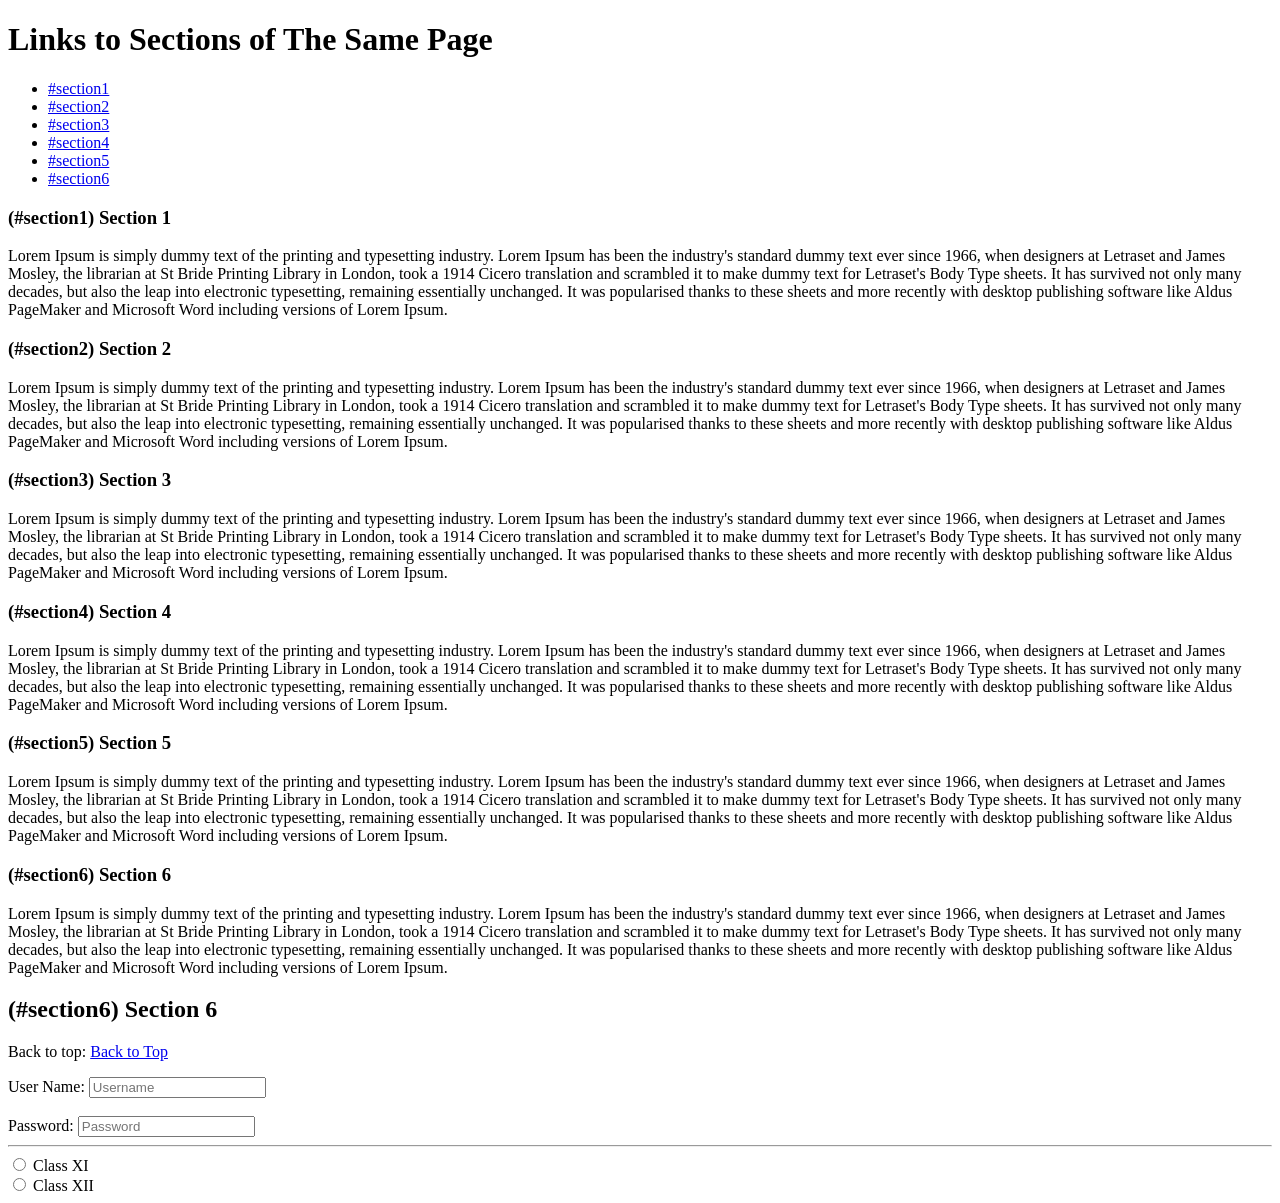
<file: index.html>
<!DOCTYPE html>
<head>
    <meta charset="utf-8">
    <title>Links</title>
</head>
<body>
    <h1 id = "top">Links to Sections of The Same Page</h1>
    <section>
      <ul>
        <!--Link to every section in the page-->
        <li><a href="#section1">#section1</a></li>
        <li><a href="#section2">#section2</a></li>
        <li><a href="#section3">#section3</a></li>
        <li><a href="#section4">#section4</a></li>
        <li><a href="#section5">#section5</a></li>
        <li><a href="#section6">#section6</a></li>
      </ul>
    </section>

    <section id="section1">
        <h3>(#section1) Section 1</h3>
        <p>
            Lorem Ipsum is simply dummy text of the printing and typesetting industry. Lorem Ipsum has been the industry's standard dummy text ever since 1966, when designers at Letraset and James Mosley, the librarian at St Bride Printing Library in London, took a 1914 Cicero translation and scrambled it to make dummy text for Letraset's Body Type sheets. It has survived not only many decades, but also the leap into electronic typesetting, remaining essentially unchanged. It was popularised thanks to these sheets and more recently with desktop publishing software like Aldus PageMaker and Microsoft Word including versions of Lorem Ipsum.
        </p>
    </section>

    <section id="section2">
        <h3>(#section2) Section 2</h3>
        <p>
            Lorem Ipsum is simply dummy text of the printing and typesetting industry. Lorem Ipsum has been the industry's standard dummy text ever since 1966, when designers at Letraset and James Mosley, the librarian at St Bride Printing Library in London, took a 1914 Cicero translation and scrambled it to make dummy text for Letraset's Body Type sheets. It has survived not only many decades, but also the leap into electronic typesetting, remaining essentially unchanged. It was popularised thanks to these sheets and more recently with desktop publishing software like Aldus PageMaker and Microsoft Word including versions of Lorem Ipsum.
        </p>
    </section>

    <section id="section3">
        <h3>(#section3) Section 3</h3>
        <p>
            Lorem Ipsum is simply dummy text of the printing and typesetting industry. Lorem Ipsum has been the industry's standard dummy text ever since 1966, when designers at Letraset and James Mosley, the librarian at St Bride Printing Library in London, took a 1914 Cicero translation and scrambled it to make dummy text for Letraset's Body Type sheets. It has survived not only many decades, but also the leap into electronic typesetting, remaining essentially unchanged. It was popularised thanks to these sheets and more recently with desktop publishing software like Aldus PageMaker and Microsoft Word including versions of Lorem Ipsum.
        </p>
    </section>

    <section id="section4">
        <h3>(#section4) Section 4</h3>
        <p>
            Lorem Ipsum is simply dummy text of the printing and typesetting industry. Lorem Ipsum has been the industry's standard dummy text ever since 1966, when designers at Letraset and James Mosley, the librarian at St Bride Printing Library in London, took a 1914 Cicero translation and scrambled it to make dummy text for Letraset's Body Type sheets. It has survived not only many decades, but also the leap into electronic typesetting, remaining essentially unchanged. It was popularised thanks to these sheets and more recently with desktop publishing software like Aldus PageMaker and Microsoft Word including versions of Lorem Ipsum.
        </p>
    </section>

    <section id="section5">
        <h3>(#section5) Section 5</h3>
        <p>
            Lorem Ipsum is simply dummy text of the printing and typesetting industry. Lorem Ipsum has been the industry's standard dummy text ever since 1966, when designers at Letraset and James Mosley, the librarian at St Bride Printing Library in London, took a 1914 Cicero translation and scrambled it to make dummy text for Letraset's Body Type sheets. It has survived not only many decades, but also the leap into electronic typesetting, remaining essentially unchanged. It was popularised thanks to these sheets and more recently with desktop publishing software like Aldus PageMaker and Microsoft Word including versions of Lorem Ipsum.
        </p>
    </section>

    <section id="section6">
        <h3>(#section6) Section 6</h3>
        <p>
            Lorem Ipsum is simply dummy text of the printing and typesetting industry. Lorem Ipsum has been the industry's standard dummy text ever since 1966, when designers at Letraset and James Mosley, the librarian at St Bride Printing Library in London, took a 1914 Cicero translation and scrambled it to make dummy text for Letraset's Body Type sheets. It has survived not only many decades, but also the leap into electronic typesetting, remaining essentially unchanged. It was popularised thanks to these sheets and more recently with desktop publishing software like Aldus PageMaker and Microsoft Word including versions of Lorem Ipsum.
        </p>
    </section>

    <div>
        <h2><a name="section6">(#section6) Section 6</a></h2>
        <p>
            Back to top: <a href="#top">Back to Top</a>
        </p>
    </div>


    <form action = "/action.php">

        <label>
            <textfield>User Name:</textfield>
            <input type="text" placeholder="Username">
            <br><br>
            <textfield>Password: </textfield>
            <input type="Password" placeholder="Password">
        </label>
        <hr>
        <label for="1">
            <input type = "radio" value="class XI" name = "class" id='1'> Class XI
        </label>
        <br>
        <label for="2">
            <input type = "radio" value="class XII" name = "class" id="2"> Class XII
        </label>
       
    </form>
</body>
</html>
</file>
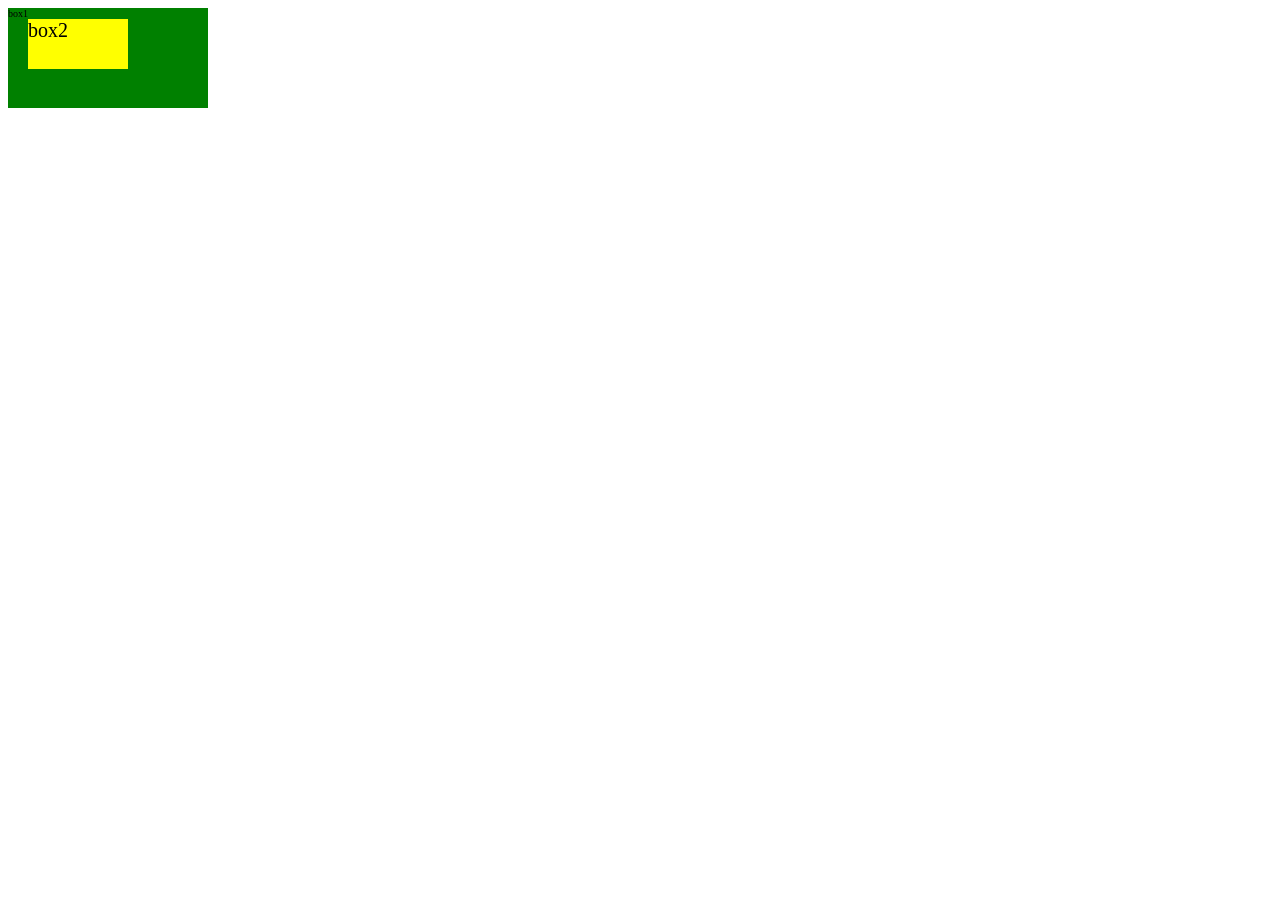
<file: em for font-size and width/index.html>
<!DOCTYPE html>
<html lang="en">
<head>
    <meta charset="UTF-8">
    <meta name="viewport" content="width=device-width, initial-scale=1.0">
    <title>CSS Level 1</title>
    <link rel = "stylesheet" href = "style.css">
</head>
<body>
    <div id ="box1" > 
        box1
        <div id = "box2">box2</div>
    </div>
</body>

</html>
</file>
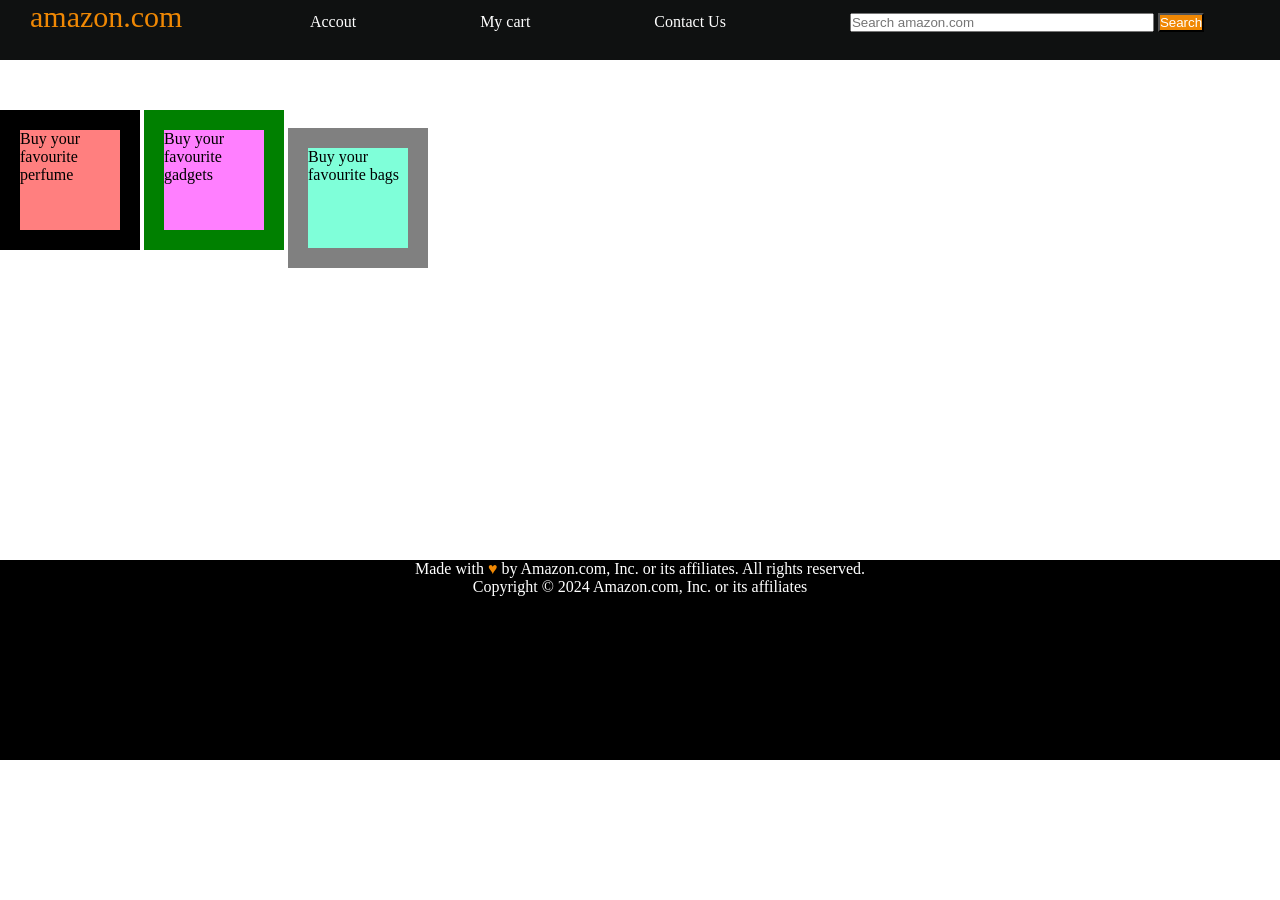
<file: Navbar, Box as content, Footer(HW)/index.html>
<!DOCTYPE html>
<html lang="en">
<head>
    <meta charset="UTF-8">
    <meta name="viewport" content="width=device-width, initial-scale=1.0">
    <title>CSS Level 1</title>
    <link rel = "stylesheet" href = "style.css">
</head>
<body>
    <header>
        <div id = "navbar">
            <a href = "https://www.amazon.com" id = "logo" target = "_blank"> amazon.com </a>
            <a href = "#">Accout</a>
            <a href = "#"> My cart</a>
            <a href = "#"> Contact Us</a>
            <input type = "text" placeholder = "Search amazon.com">
            <button>Search</button>
        </div>
    </header>
    <div id = "content-area">
        <div class = "content-box" id = "box1"> Buy your favourite perfume </div>
        <div class = "content-box" id = "box2"> Buy your favourite gadgets </div>
        <div class = "content-box" id = "box3"> Buy your favourite bags </div>
    </div>
    <footer>
        <div>
            Made with <span style = "color: #f08804">&hearts;</span> by Amazon.com, Inc. or its affiliates. All rights reserved.<br>
            <p>Copyright &copy; 2024 Amazon.com, Inc. or its affiliates</p>

        </div>
    </footer>
</body>

</html>
</file>
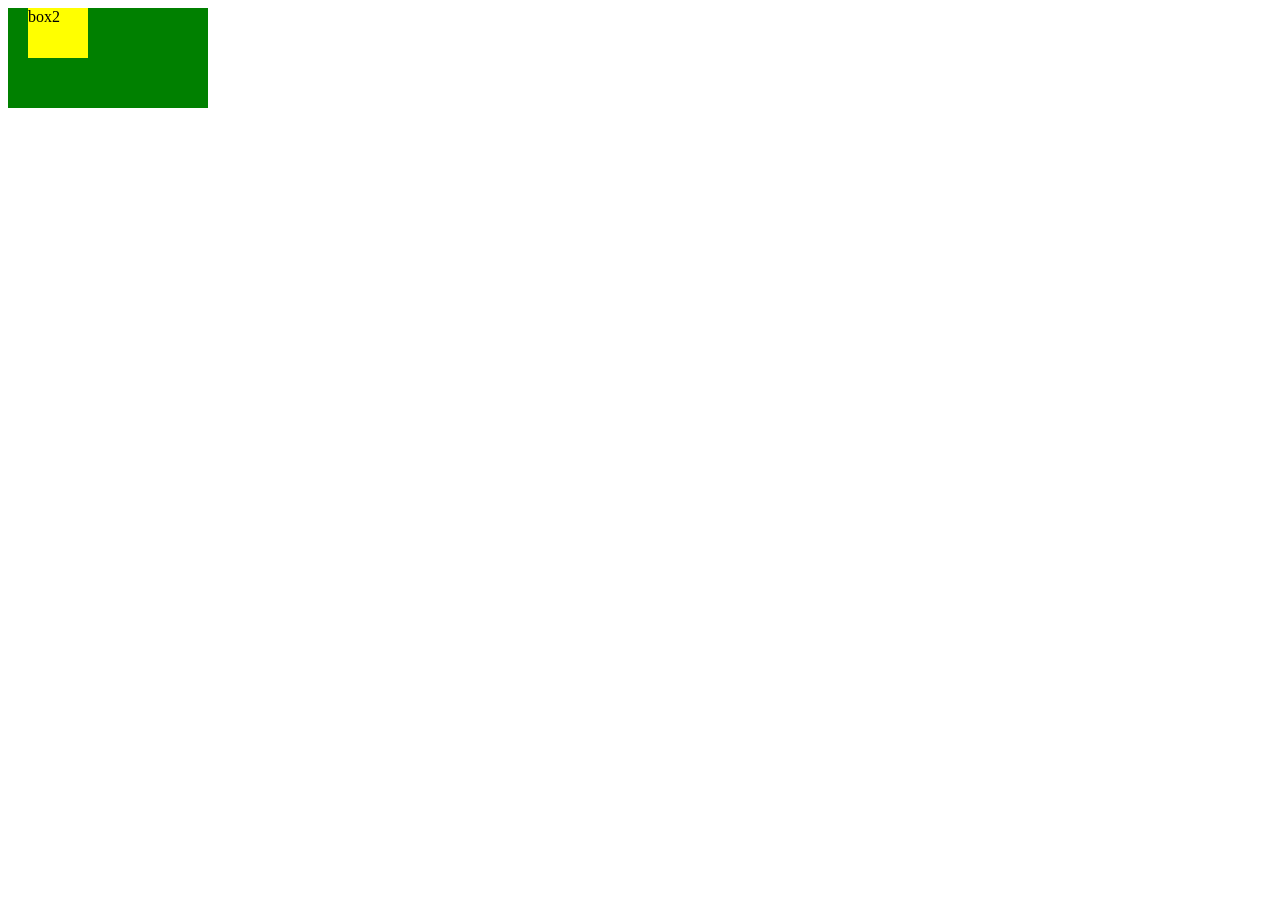
<file: percentage for Height width margin fixing/index.html>
<!DOCTYPE html>
<html lang="en">
<head>
    <meta charset="UTF-8">
    <meta name="viewport" content="width=device-width, initial-scale=1.0">
    <title>CSS Level 1</title>
    <link rel = "stylesheet" href = "style.css">
</head>
<body>
    <div id ="box1" >
        <div id = "box2">box2</div>
    </div>
</body>

</html>
</file>
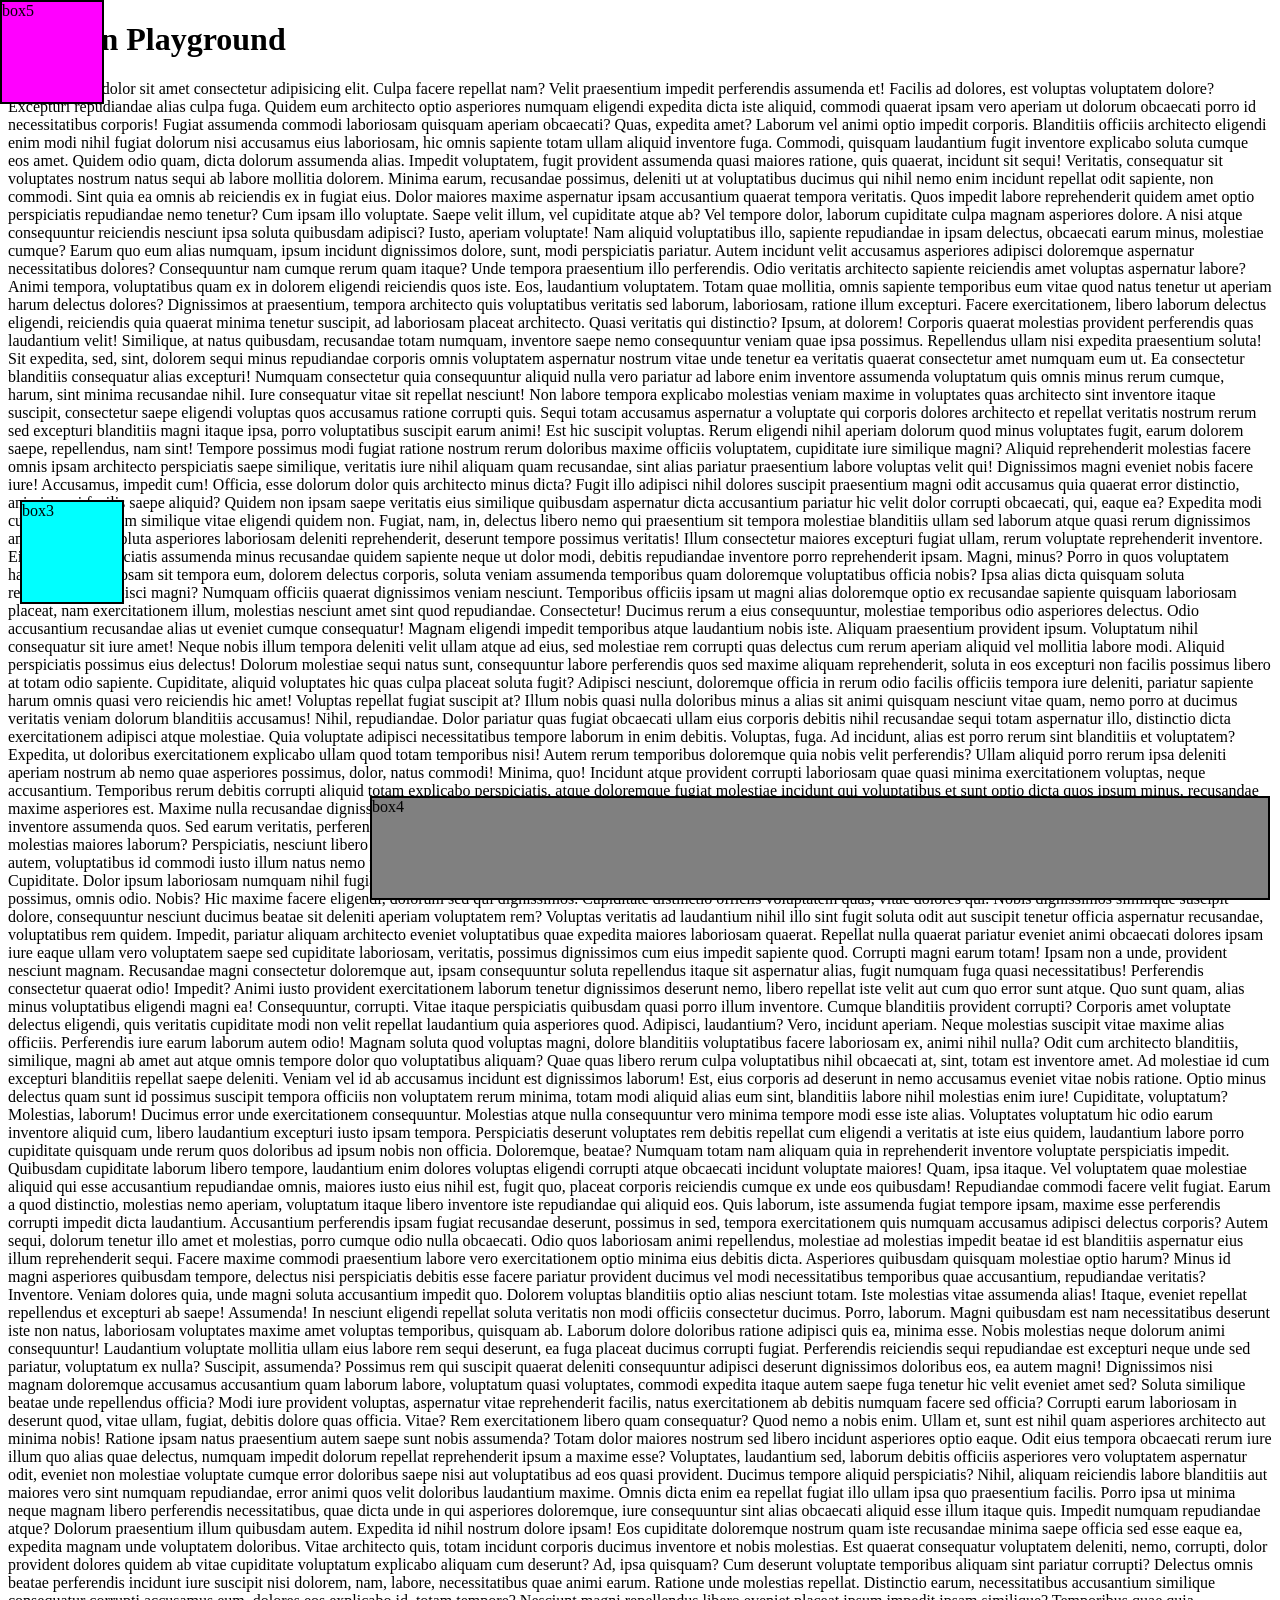
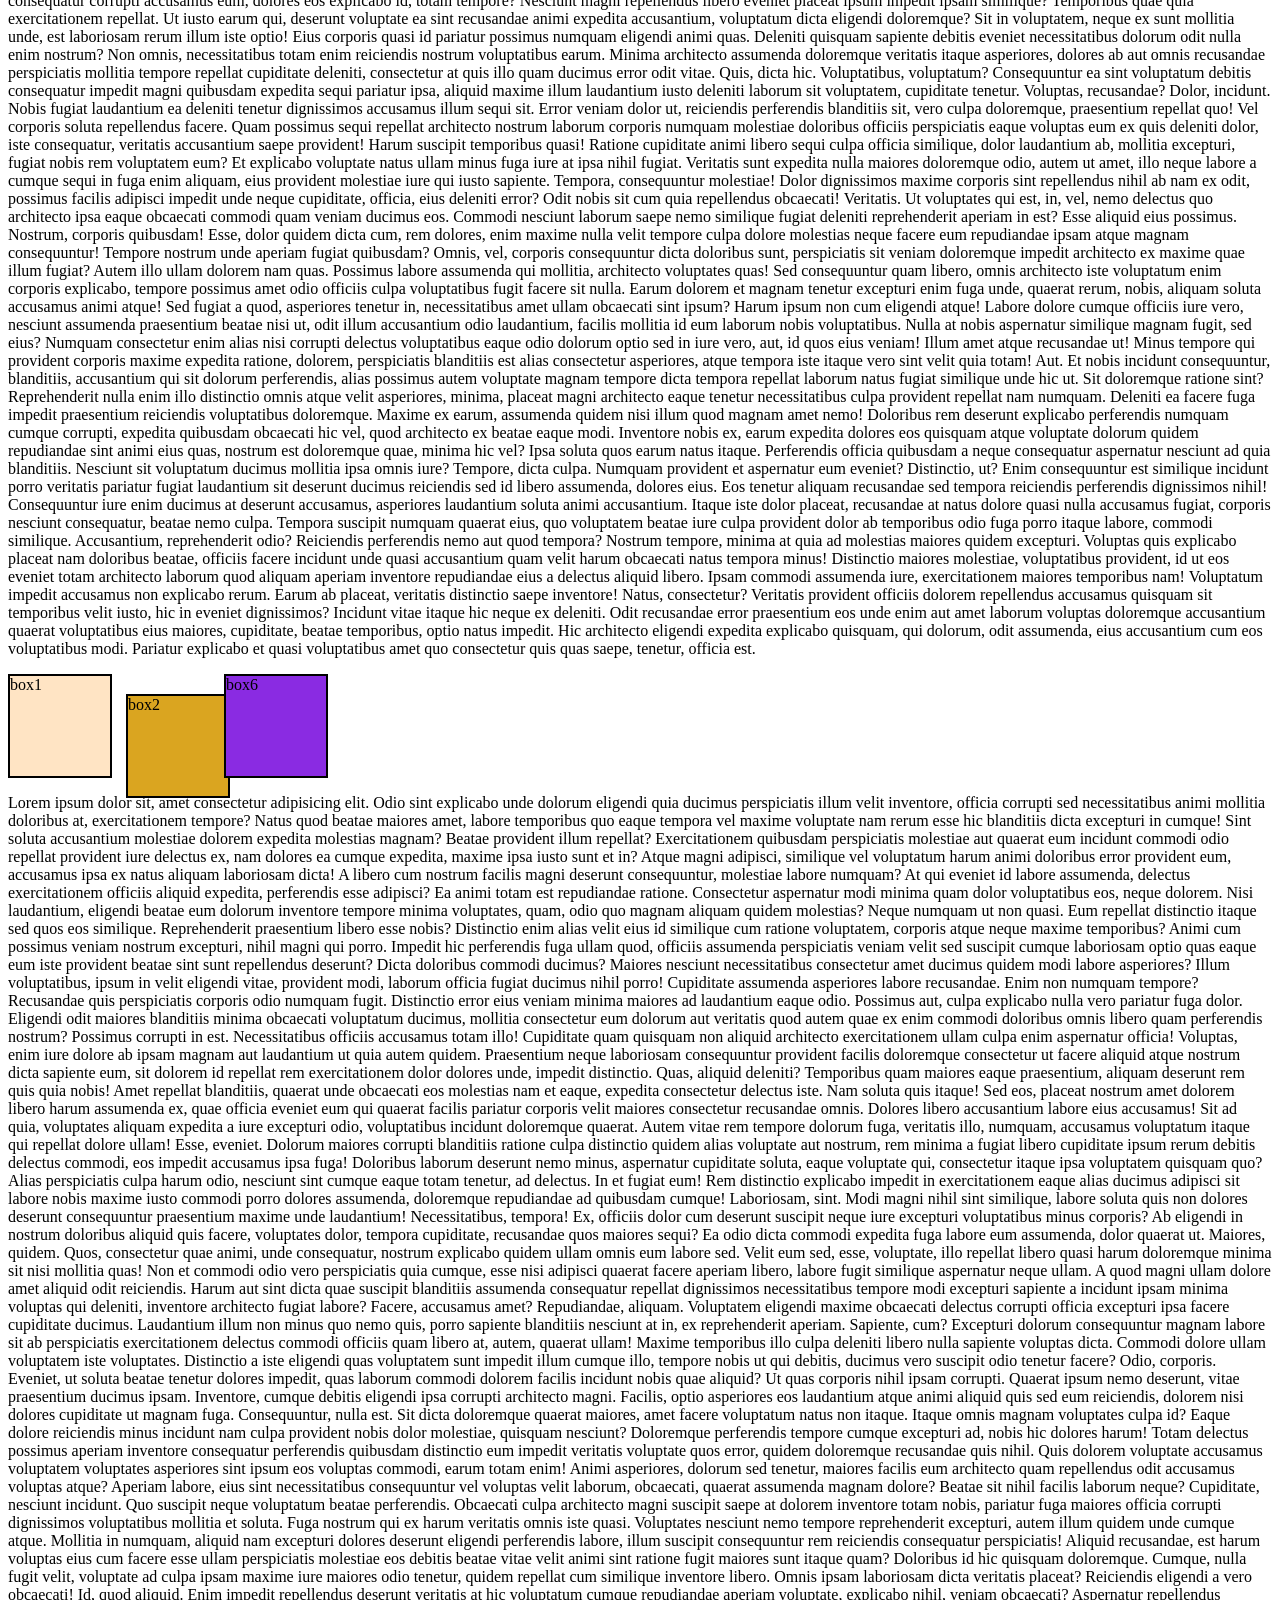
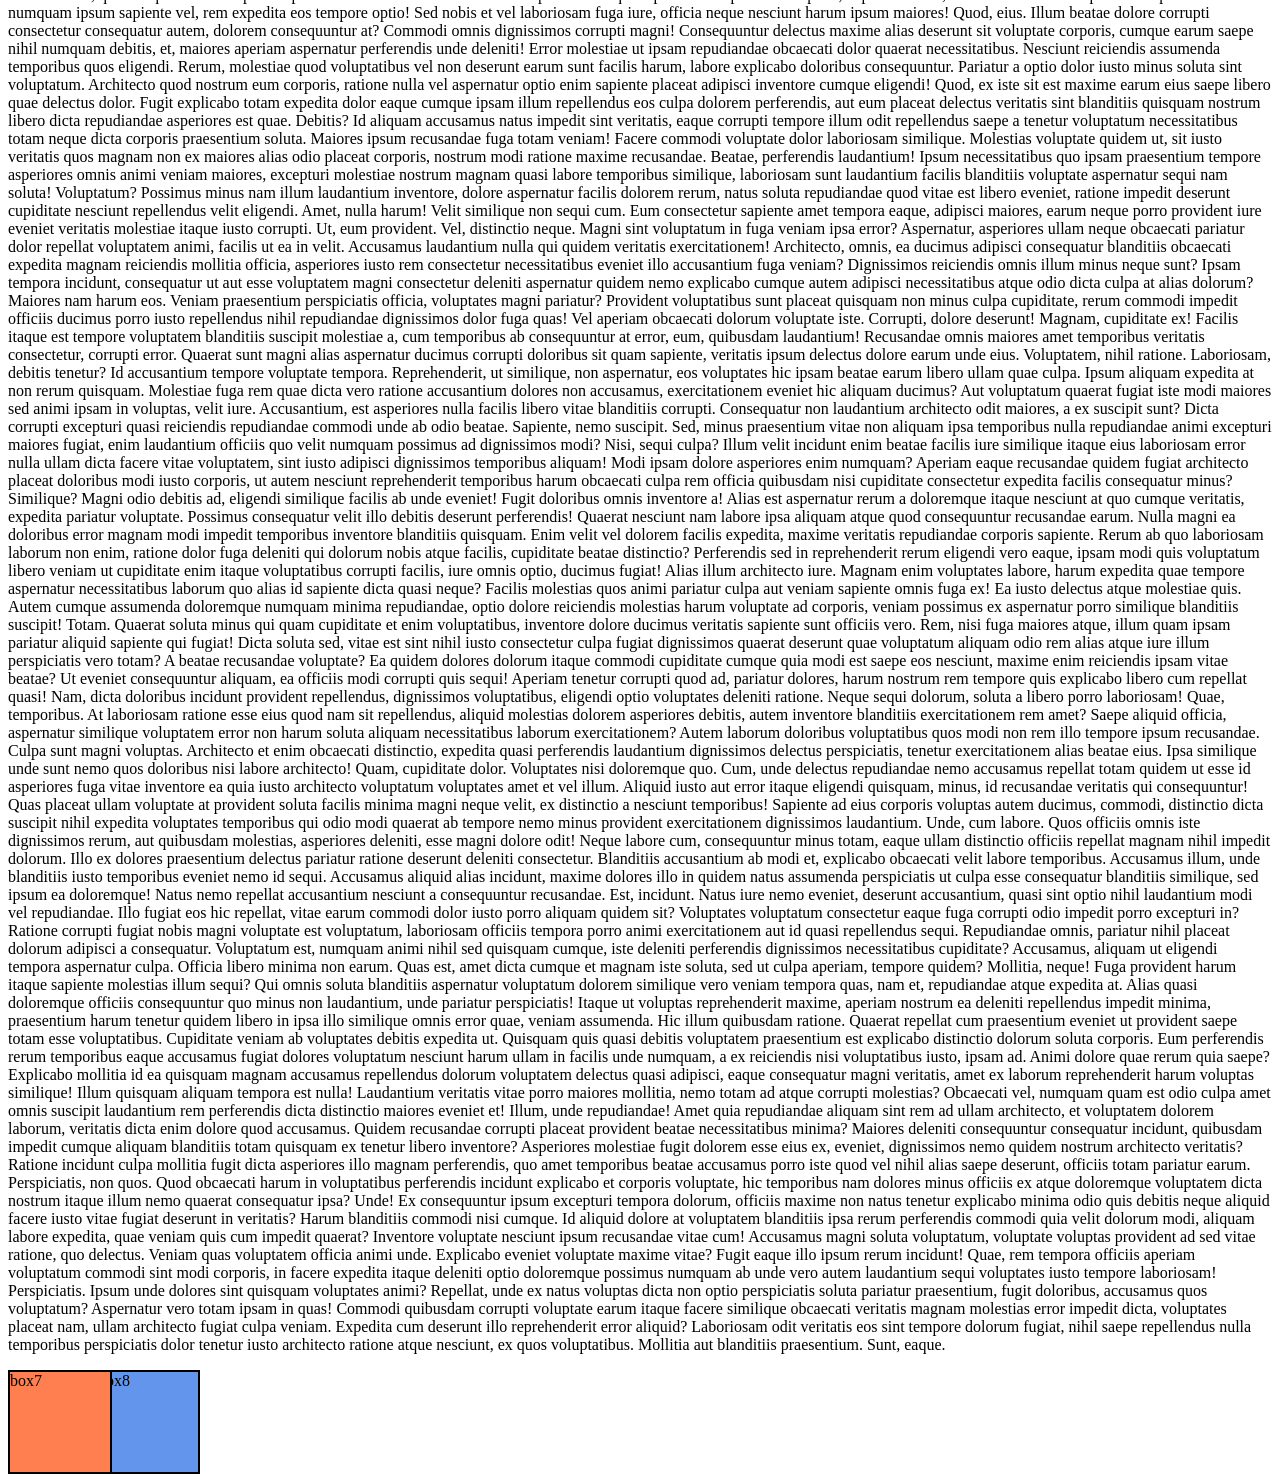
<file: Position Setting (static, relative, absolute, fixed)/index.html>
<!DOCTYPE html>
<html lang="en">
<head>
    <meta charset="UTF-8">
    <meta name="viewport" content="width=device-width, initial-scale=1.0">
    <title>CSS Level 1</title>
    <link rel = "stylesheet" href = "style.css">
</head>
<body>
    <h1>Position Playground</h1>
    <p>Lorem ipsum, dolor sit amet consectetur adipisicing elit. Culpa facere repellat nam? Velit praesentium impedit perferendis assumenda et! Facilis ad dolores, est voluptas voluptatem dolore? Excepturi repudiandae alias culpa fuga.
    Quidem eum architecto optio asperiores numquam eligendi expedita dicta iste aliquid, commodi quaerat ipsam vero aperiam ut dolorum obcaecati porro id necessitatibus corporis! Fugiat assumenda commodi laboriosam quisquam aperiam obcaecati?
    Quas, expedita amet? Laborum vel animi optio impedit corporis. Blanditiis officiis architecto eligendi enim modi nihil fugiat dolorum nisi accusamus eius laboriosam, hic omnis sapiente totam ullam aliquid inventore fuga.
    Commodi, quisquam laudantium fugit inventore explicabo soluta cumque eos amet. Quidem odio quam, dicta dolorum assumenda alias. Impedit voluptatem, fugit provident assumenda quasi maiores ratione, quis quaerat, incidunt sit sequi!
    Veritatis, consequatur sit voluptates nostrum natus sequi ab labore mollitia dolorem. Minima earum, recusandae possimus, deleniti ut at voluptatibus ducimus qui nihil nemo enim incidunt repellat odit sapiente, non commodi.
    Sint quia ea omnis ab reiciendis ex in fugiat eius. Dolor maiores maxime aspernatur ipsam accusantium quaerat tempora veritatis. Quos impedit labore reprehenderit quidem amet optio perspiciatis repudiandae nemo tenetur?
    Cum ipsam illo voluptate. Saepe velit illum, vel cupiditate atque ab? Vel tempore dolor, laborum cupiditate culpa magnam asperiores dolore. A nisi atque consequuntur reiciendis nesciunt ipsa soluta quibusdam adipisci?
    Iusto, aperiam voluptate! Nam aliquid voluptatibus illo, sapiente repudiandae in ipsam delectus, obcaecati earum minus, molestiae cumque? Earum quo eum alias numquam, ipsum incidunt dignissimos dolore, sunt, modi perspiciatis pariatur.
    Autem incidunt velit accusamus asperiores adipisci doloremque aspernatur necessitatibus dolores? Consequuntur nam cumque rerum quam itaque? Unde tempora praesentium illo perferendis. Odio veritatis architecto sapiente reiciendis amet voluptas aspernatur labore?
    Animi tempora, voluptatibus quam ex in dolorem eligendi reiciendis quos iste. Eos, laudantium voluptatem. Totam quae mollitia, omnis sapiente temporibus eum vitae quod natus tenetur ut aperiam harum delectus dolores?
    Dignissimos at praesentium, tempora architecto quis voluptatibus veritatis sed laborum, laboriosam, ratione illum excepturi. Facere exercitationem, libero laborum delectus eligendi, reiciendis quia quaerat minima tenetur suscipit, ad laboriosam placeat architecto.
    Quasi veritatis qui distinctio? Ipsum, at dolorem! Corporis quaerat molestias provident perferendis quas laudantium velit! Similique, at natus quibusdam, recusandae totam numquam, inventore saepe nemo consequuntur veniam quae ipsa possimus.
    Repellendus ullam nisi expedita praesentium soluta! Sit expedita, sed, sint, dolorem sequi minus repudiandae corporis omnis voluptatem aspernatur nostrum vitae unde tenetur ea veritatis quaerat consectetur amet numquam eum ut.
    Ea consectetur blanditiis consequatur alias excepturi! Numquam consectetur quia consequuntur aliquid nulla vero pariatur ad labore enim inventore assumenda voluptatum quis omnis minus rerum cumque, harum, sint minima recusandae nihil.
    Iure consequatur vitae sit repellat nesciunt! Non labore tempora explicabo molestias veniam maxime in voluptates quas architecto sint inventore itaque suscipit, consectetur saepe eligendi voluptas quos accusamus ratione corrupti quis.
    Sequi totam accusamus aspernatur a voluptate qui corporis dolores architecto et repellat veritatis nostrum rerum sed excepturi blanditiis magni itaque ipsa, porro voluptatibus suscipit earum animi! Est hic suscipit voluptas.
    Rerum eligendi nihil aperiam dolorum quod minus voluptates fugit, earum dolorem saepe, repellendus, nam sint! Tempore possimus modi fugiat ratione nostrum rerum doloribus maxime officiis voluptatem, cupiditate iure similique magni?
    Aliquid reprehenderit molestias facere omnis ipsam architecto perspiciatis saepe similique, veritatis iure nihil aliquam quam recusandae, sint alias pariatur praesentium labore voluptas velit qui! Dignissimos magni eveniet nobis facere iure!
    Accusamus, impedit cum! Officia, esse dolorum dolor quis architecto minus dicta? Fugit illo adipisci nihil dolores suscipit praesentium magni odit accusamus quia quaerat error distinctio, animi sequi facilis saepe aliquid?
    Quidem non ipsam saepe veritatis eius similique quibusdam aspernatur dicta accusantium pariatur hic velit dolor corrupti obcaecati, qui, eaque ea? Expedita modi cum minus dolorum similique vitae eligendi quidem non.
    Fugiat, nam, in, delectus libero nemo qui praesentium sit tempora molestiae blanditiis ullam sed laborum atque quasi rerum dignissimos animi voluptas. Soluta asperiores laboriosam deleniti reprehenderit, deserunt tempore possimus veritatis!
    Illum consectetur maiores excepturi fugiat ullam, rerum voluptate reprehenderit inventore. Eius magni perspiciatis assumenda minus recusandae quidem sapiente neque ut dolor modi, debitis repudiandae inventore porro reprehenderit ipsam. Magni, minus?
    Porro in quos voluptatem harum eius laboriosam sit tempora eum, dolorem delectus corporis, soluta veniam assumenda temporibus quam doloremque voluptatibus officia nobis? Ipsa alias dicta quisquam soluta reprehenderit adipisci magni?
    Numquam officiis quaerat dignissimos veniam nesciunt. Temporibus officiis ipsam ut magni alias doloremque optio ex recusandae sapiente quisquam laboriosam placeat, nam exercitationem illum, molestias nesciunt amet sint quod repudiandae. Consectetur!
    Ducimus rerum a eius consequuntur, molestiae temporibus odio asperiores delectus. Odio accusantium recusandae alias ut eveniet cumque consequatur! Magnam eligendi impedit temporibus atque laudantium nobis iste. Aliquam praesentium provident ipsum.
    Voluptatum nihil consequatur sit iure amet! Neque nobis illum tempora deleniti velit ullam atque ad eius, sed molestiae rem corrupti quas delectus cum rerum aperiam aliquid vel mollitia labore modi.
    Aliquid perspiciatis possimus eius delectus! Dolorum molestiae sequi natus sunt, consequuntur labore perferendis quos sed maxime aliquam reprehenderit, soluta in eos excepturi non facilis possimus libero at totam odio sapiente.
    Cupiditate, aliquid voluptates hic quas culpa placeat soluta fugit? Adipisci nesciunt, doloremque officia in rerum odio facilis officiis tempora iure deleniti, pariatur sapiente harum omnis quasi vero reiciendis hic amet!
    Voluptas repellat fugiat suscipit at? Illum nobis quasi nulla doloribus minus a alias sit animi quisquam nesciunt vitae quam, nemo porro at ducimus veritatis veniam dolorum blanditiis accusamus! Nihil, repudiandae.
    Dolor pariatur quas fugiat obcaecati ullam eius corporis debitis nihil recusandae sequi totam aspernatur illo, distinctio dicta exercitationem adipisci atque molestiae. Quia voluptate adipisci necessitatibus tempore laborum in enim debitis.
    Voluptas, fuga. Ad incidunt, alias est porro rerum sint blanditiis et voluptatem? Expedita, ut doloribus exercitationem explicabo ullam quod totam temporibus nisi! Autem rerum temporibus doloremque quia nobis velit perferendis?
    Ullam aliquid porro rerum ipsa deleniti aperiam nostrum ab nemo quae asperiores possimus, dolor, natus commodi! Minima, quo! Incidunt atque provident corrupti laboriosam quae quasi minima exercitationem voluptas, neque accusantium.
    Temporibus rerum debitis corrupti aliquid totam explicabo perspiciatis, atque doloremque fugiat molestiae incidunt qui voluptatibus et sunt optio dicta quos ipsum minus, recusandae maxime asperiores est. Maxime nulla recusandae dignissimos!
    Omnis soluta adipisci asperiores beatae fugit quaerat sequi eligendi laborum porro rerum tempora enim eos cumque, possimus inventore assumenda quos. Sed earum veritatis, perferendis perspiciatis repudiandae animi quaerat voluptatum consequatur?
    Beatae ut consequatur ad, hic dicta obcaecati odit officia numquam molestias maiores laborum? Perspiciatis, nesciunt libero iusto nobis corporis id obcaecati eos ullam reiciendis error nemo odit amet maxime rem?
    Autem, blanditiis! Vero ipsam aspernatur, quas autem, voluptatibus id commodi iusto illum natus nemo praesentium impedit nihil tenetur repellat nobis tempore officiis nesciunt fuga laborum accusamus rerum necessitatibus accusantium! Cupiditate.
    Dolor ipsum laboriosam numquam nihil fugiat dolorum provident quam aperiam consequatur veniam est consectetur id quidem delectus vel rem ea vero nisi non earum quia eum possimus, omnis odio. Nobis?
    Hic maxime facere eligendi, dolorum sed qui dignissimos. Cupiditate distinctio officiis voluptatem quas, vitae dolores qui. Nobis dignissimos similique suscipit dolore, consequuntur nesciunt ducimus beatae sit deleniti aperiam voluptatem rem?
    Voluptas veritatis ad laudantium nihil illo sint fugit soluta odit aut suscipit tenetur officia aspernatur recusandae, voluptatibus rem quidem. Impedit, pariatur aliquam architecto eveniet voluptatibus quae expedita maiores laboriosam quaerat.
    Repellat nulla quaerat pariatur eveniet animi obcaecati dolores ipsam iure eaque ullam vero voluptatem saepe sed cupiditate laboriosam, veritatis, possimus dignissimos cum eius impedit sapiente quod. Corrupti magni earum totam!
    Ipsam non a unde, provident nesciunt magnam. Recusandae magni consectetur doloremque aut, ipsam consequuntur soluta repellendus itaque sit aspernatur alias, fugit numquam fuga quasi necessitatibus! Perferendis consectetur quaerat odio! Impedit?
    Animi iusto provident exercitationem laborum tenetur dignissimos deserunt nemo, libero repellat iste velit aut cum quo error sunt atque. Quo sunt quam, alias minus voluptatibus eligendi magni ea! Consequuntur, corrupti.
    Vitae itaque perspiciatis quibusdam quasi porro illum inventore. Cumque blanditiis provident corrupti? Corporis amet voluptate delectus eligendi, quis veritatis cupiditate modi non velit repellat laudantium quia asperiores quod. Adipisci, laudantium?
    Vero, incidunt aperiam. Neque molestias suscipit vitae maxime alias officiis. Perferendis iure earum laborum autem odio! Magnam soluta quod voluptas magni, dolore blanditiis voluptatibus facere laboriosam ex, animi nihil nulla?
    Odit cum architecto blanditiis, similique, magni ab amet aut atque omnis tempore dolor quo voluptatibus aliquam? Quae quas libero rerum culpa voluptatibus nihil obcaecati at, sint, totam est inventore amet.
    Ad molestiae id cum excepturi blanditiis repellat saepe deleniti. Veniam vel id ab accusamus incidunt est dignissimos laborum! Est, eius corporis ad deserunt in nemo accusamus eveniet vitae nobis ratione.
    Optio minus delectus quam sunt id possimus suscipit tempora officiis non voluptatem rerum minima, totam modi aliquid alias eum sint, blanditiis labore nihil molestias enim iure! Cupiditate, voluptatum? Molestias, laborum!
    Ducimus error unde exercitationem consequuntur. Molestias atque nulla consequuntur vero minima tempore modi esse iste alias. Voluptates voluptatum hic odio earum inventore aliquid cum, libero laudantium excepturi iusto ipsam tempora.
    Perspiciatis deserunt voluptates rem debitis repellat cum eligendi a veritatis at iste eius quidem, laudantium labore porro cupiditate quisquam unde rerum quos doloribus ad ipsum nobis non officia. Doloremque, beatae?
    Numquam totam nam aliquam quia in reprehenderit inventore voluptate perspiciatis impedit. Quibusdam cupiditate laborum libero tempore, laudantium enim dolores voluptas eligendi corrupti atque obcaecati incidunt voluptate maiores! Quam, ipsa itaque.
    Vel voluptatem quae molestiae aliquid qui esse accusantium repudiandae omnis, maiores iusto eius nihil est, fugit quo, placeat corporis reiciendis cumque ex unde eos quibusdam! Repudiandae commodi facere velit fugiat.
    Earum a quod distinctio, molestias nemo aperiam, voluptatum itaque libero inventore iste repudiandae qui aliquid eos. Quis laborum, iste assumenda fugiat tempore ipsam, maxime esse perferendis corrupti impedit dicta laudantium.
    Accusantium perferendis ipsam fugiat recusandae deserunt, possimus in sed, tempora exercitationem quis numquam accusamus adipisci delectus corporis? Autem sequi, dolorum tenetur illo amet et molestias, porro cumque odio nulla obcaecati.
    Odio quos laboriosam animi repellendus, molestiae ad molestias impedit beatae id est blanditiis aspernatur eius illum reprehenderit sequi. Facere maxime commodi praesentium labore vero exercitationem optio minima eius debitis dicta.
    Asperiores quibusdam quisquam molestiae optio harum? Minus id magni asperiores quibusdam tempore, delectus nisi perspiciatis debitis esse facere pariatur provident ducimus vel modi necessitatibus temporibus quae accusantium, repudiandae veritatis? Inventore.
    Veniam dolores quia, unde magni soluta accusantium impedit quo. Dolorem voluptas blanditiis optio alias nesciunt totam. Iste molestias vitae assumenda alias! Itaque, eveniet repellat repellendus et excepturi ab saepe! Assumenda!
    In nesciunt eligendi repellat soluta veritatis non modi officiis consectetur ducimus. Porro, laborum. Magni quibusdam est nam necessitatibus deserunt iste non natus, laboriosam voluptates maxime amet voluptas temporibus, quisquam ab.
    Laborum dolore doloribus ratione adipisci quis ea, minima esse. Nobis molestias neque dolorum animi consequuntur! Laudantium voluptate mollitia ullam eius labore rem sequi deserunt, ea fuga placeat ducimus corrupti fugiat.
    Perferendis reiciendis sequi repudiandae est excepturi neque unde sed pariatur, voluptatum ex nulla? Suscipit, assumenda? Possimus rem qui suscipit quaerat deleniti consequuntur adipisci deserunt dignissimos doloribus eos, ea autem magni!
    Dignissimos nisi magnam doloremque accusamus accusantium quam laborum labore, voluptatum quasi voluptates, commodi expedita itaque autem saepe fuga tenetur hic velit eveniet amet sed? Soluta similique beatae unde repellendus officia?
    Modi iure provident voluptas, aspernatur vitae reprehenderit facilis, natus exercitationem ab debitis numquam facere sed officia? Corrupti earum laboriosam in deserunt quod, vitae ullam, fugiat, debitis dolore quas officia. Vitae?
    Rem exercitationem libero quam consequatur? Quod nemo a nobis enim. Ullam et, sunt est nihil quam asperiores architecto aut minima nobis! Ratione ipsam natus praesentium autem saepe sunt nobis assumenda?
    Totam dolor maiores nostrum sed libero incidunt asperiores optio eaque. Odit eius tempora obcaecati rerum iure illum quo alias quae delectus, numquam impedit dolorum repellat reprehenderit ipsum a maxime esse?
    Voluptates, laudantium sed, laborum debitis officiis asperiores vero voluptatem aspernatur odit, eveniet non molestiae voluptate cumque error doloribus saepe nisi aut voluptatibus ad eos quasi provident. Ducimus tempore aliquid perspiciatis?
    Nihil, aliquam reiciendis labore blanditiis aut maiores vero sint numquam repudiandae, error animi quos velit doloribus laudantium maxime. Omnis dicta enim ea repellat fugiat illo ullam ipsa quo praesentium facilis.
    Porro ipsa ut minima neque magnam libero perferendis necessitatibus, quae dicta unde in qui asperiores doloremque, iure consequuntur sint alias obcaecati aliquid esse illum itaque quis. Impedit numquam repudiandae atque?
    Dolorum praesentium illum quibusdam autem. Expedita id nihil nostrum dolore ipsam! Eos cupiditate doloremque nostrum quam iste recusandae minima saepe officia sed esse eaque ea, expedita magnam unde voluptatem doloribus.
    Vitae architecto quis, totam incidunt corporis ducimus inventore et nobis molestias. Est quaerat consequatur voluptatem deleniti, nemo, corrupti, dolor provident dolores quidem ab vitae cupiditate voluptatum explicabo aliquam cum deserunt?
    Ad, ipsa quisquam? Cum deserunt voluptate temporibus aliquam sint pariatur corrupti? Delectus omnis beatae perferendis incidunt iure suscipit nisi dolorem, nam, labore, necessitatibus quae animi earum. Ratione unde molestias repellat.
    Distinctio earum, necessitatibus accusantium similique consequatur corrupti accusamus eum, dolores eos explicabo id, totam tempore? Nesciunt magni repellendus libero eveniet placeat ipsum impedit ipsam similique? Temporibus quae quia exercitationem repellat.
    Ut iusto earum qui, deserunt voluptate ea sint recusandae animi expedita accusantium, voluptatum dicta eligendi doloremque? Sit in voluptatem, neque ex sunt mollitia unde, est laboriosam rerum illum iste optio!
    Eius corporis quasi id pariatur possimus numquam eligendi animi quas. Deleniti quisquam sapiente debitis eveniet necessitatibus dolorum odit nulla enim nostrum? Non omnis, necessitatibus totam enim reiciendis nostrum voluptatibus earum.
    Minima architecto assumenda doloremque veritatis itaque asperiores, dolores ab aut omnis recusandae perspiciatis mollitia tempore repellat cupiditate deleniti, consectetur at quis illo quam ducimus error odit vitae. Quis, dicta hic.
    Voluptatibus, voluptatum? Consequuntur ea sint voluptatum debitis consequatur impedit magni quibusdam expedita sequi pariatur ipsa, aliquid maxime illum laudantium iusto deleniti laborum sit voluptatem, cupiditate tenetur. Voluptas, recusandae? Dolor, incidunt.
    Nobis fugiat laudantium ea deleniti tenetur dignissimos accusamus illum sequi sit. Error veniam dolor ut, reiciendis perferendis blanditiis sit, vero culpa doloremque, praesentium repellat quo! Vel corporis soluta repellendus facere.
    Quam possimus sequi repellat architecto nostrum laborum corporis numquam molestiae doloribus officiis perspiciatis eaque voluptas eum ex quis deleniti dolor, iste consequatur, veritatis accusantium saepe provident! Harum suscipit temporibus quasi!
    Ratione cupiditate animi libero sequi culpa officia similique, dolor laudantium ab, mollitia excepturi, fugiat nobis rem voluptatem eum? Et explicabo voluptate natus ullam minus fuga iure at ipsa nihil fugiat.
    Veritatis sunt expedita nulla maiores doloremque odio, autem ut amet, illo neque labore a cumque sequi in fuga enim aliquam, eius provident molestiae iure qui iusto sapiente. Tempora, consequuntur molestiae!
    Dolor dignissimos maxime corporis sint repellendus nihil ab nam ex odit, possimus facilis adipisci impedit unde neque cupiditate, officia, eius deleniti error? Odit nobis sit cum quia repellendus obcaecati! Veritatis.
    Ut voluptates qui est, in, vel, nemo delectus quo architecto ipsa eaque obcaecati commodi quam veniam ducimus eos. Commodi nesciunt laborum saepe nemo similique fugiat deleniti reprehenderit aperiam in est?
    Esse aliquid eius possimus. Nostrum, corporis quibusdam! Esse, dolor quidem dicta cum, rem dolores, enim maxime nulla velit tempore culpa dolore molestias neque facere eum repudiandae ipsam atque magnam consequuntur!
    Tempore nostrum unde aperiam fugiat quibusdam? Omnis, vel, corporis consequuntur dicta doloribus sunt, perspiciatis sit veniam doloremque impedit architecto ex maxime quae illum fugiat? Autem illo ullam dolorem nam quas.
    Possimus labore assumenda qui mollitia, architecto voluptates quas! Sed consequuntur quam libero, omnis architecto iste voluptatum enim corporis explicabo, tempore possimus amet odio officiis culpa voluptatibus fugit facere sit nulla.
    Earum dolorem et magnam tenetur excepturi enim fuga unde, quaerat rerum, nobis, aliquam soluta accusamus animi atque! Sed fugiat a quod, asperiores tenetur in, necessitatibus amet ullam obcaecati sint ipsum?
    Harum ipsum non cum eligendi atque! Labore dolore cumque officiis iure vero, nesciunt assumenda praesentium beatae nisi ut, odit illum accusantium odio laudantium, facilis mollitia id eum laborum nobis voluptatibus.
    Nulla at nobis aspernatur similique magnam fugit, sed eius? Numquam consectetur enim alias nisi corrupti delectus voluptatibus eaque odio dolorum optio sed in iure vero, aut, id quos eius veniam!
    Illum amet atque recusandae ut! Minus tempore qui provident corporis maxime expedita ratione, dolorem, perspiciatis blanditiis est alias consectetur asperiores, atque tempora iste itaque vero sint velit quia totam! Aut.
    Et nobis incidunt consequuntur, blanditiis, accusantium qui sit dolorum perferendis, alias possimus autem voluptate magnam tempore dicta tempora repellat laborum natus fugiat similique unde hic ut. Sit doloremque ratione sint?
    Reprehenderit nulla enim illo distinctio omnis atque velit asperiores, minima, placeat magni architecto eaque tenetur necessitatibus culpa provident repellat nam numquam. Deleniti ea facere fuga impedit praesentium reiciendis voluptatibus doloremque.
    Maxime ex earum, assumenda quidem nisi illum quod magnam amet nemo! Doloribus rem deserunt explicabo perferendis numquam cumque corrupti, expedita quibusdam obcaecati hic vel, quod architecto ex beatae eaque modi.
    Inventore nobis ex, earum expedita dolores eos quisquam atque voluptate dolorum quidem repudiandae sint animi eius quas, nostrum est doloremque quae, minima hic vel? Ipsa soluta quos earum natus itaque.
    Perferendis officia quibusdam a neque consequatur aspernatur nesciunt ad quia blanditiis. Nesciunt sit voluptatum ducimus mollitia ipsa omnis iure? Tempore, dicta culpa. Numquam provident et aspernatur eum eveniet? Distinctio, ut?
    Enim consequuntur est similique incidunt porro veritatis pariatur fugiat laudantium sit deserunt ducimus reiciendis sed id libero assumenda, dolores eius. Eos tenetur aliquam recusandae sed tempora reiciendis perferendis dignissimos nihil!
    Consequuntur iure enim ducimus at deserunt accusamus, asperiores laudantium soluta animi accusantium. Itaque iste dolor placeat, recusandae at natus dolore quasi nulla accusamus fugiat, corporis nesciunt consequatur, beatae nemo culpa.
    Tempora suscipit numquam quaerat eius, quo voluptatem beatae iure culpa provident dolor ab temporibus odio fuga porro itaque labore, commodi similique. Accusantium, reprehenderit odio? Reiciendis perferendis nemo aut quod tempora?
    Nostrum tempore, minima at quia ad molestias maiores quidem excepturi. Voluptas quis explicabo placeat nam doloribus beatae, officiis facere incidunt unde quasi accusantium quam velit harum obcaecati natus tempora minus!
    Distinctio maiores molestiae, voluptatibus provident, id ut eos eveniet totam architecto laborum quod aliquam aperiam inventore repudiandae eius a delectus aliquid libero. Ipsam commodi assumenda iure, exercitationem maiores temporibus nam!
    Voluptatum impedit accusamus non explicabo rerum. Earum ab placeat, veritatis distinctio saepe inventore! Natus, consectetur? Veritatis provident officiis dolorem repellendus accusamus quisquam sit temporibus velit iusto, hic in eveniet dignissimos?
    Incidunt vitae itaque hic neque ex deleniti. Odit recusandae error praesentium eos unde enim aut amet laborum voluptas doloremque accusantium quaerat voluptatibus eius maiores, cupiditate, beatae temporibus, optio natus impedit.
    Hic architecto eligendi expedita explicabo quisquam, qui dolorum, odit assumenda, eius accusantium cum eos voluptatibus modi. Pariatur explicabo et quasi voluptatibus amet quo consectetur quis quas saepe, tenetur, officia est.</p>
    <div id = "box1">box1</div>
    <div id = "box2">box2</div>
    <div id = "box3">box3</div>
    <div id = "box4">box4</div>
    <div id = "box5">box5</div>
    <div id = "box6">box6</div>
    <p>Lorem ipsum dolor sit, amet consectetur adipisicing elit. Odio sint explicabo unde dolorum eligendi quia ducimus perspiciatis illum velit inventore, officia corrupti sed necessitatibus animi mollitia doloribus at, exercitationem tempore?
    Natus quod beatae maiores amet, labore temporibus quo eaque tempora vel maxime voluptate nam rerum esse hic blanditiis dicta excepturi in cumque! Sint soluta accusantium molestiae dolorem expedita molestias magnam?
    Beatae provident illum repellat? Exercitationem quibusdam perspiciatis molestiae aut quaerat eum incidunt commodi odio repellat provident iure delectus ex, nam dolores ea cumque expedita, maxime ipsa iusto sunt et in?
    Atque magni adipisci, similique vel voluptatum harum animi doloribus error provident eum, accusamus ipsa ex natus aliquam laboriosam dicta! A libero cum nostrum facilis magni deserunt consequuntur, molestiae labore numquam?
    At qui eveniet id labore assumenda, delectus exercitationem officiis aliquid expedita, perferendis esse adipisci? Ea animi totam est repudiandae ratione. Consectetur aspernatur modi minima quam dolor voluptatibus eos, neque dolorem.
    Nisi laudantium, eligendi beatae eum dolorum inventore tempore minima voluptates, quam, odio quo magnam aliquam quidem molestias? Neque numquam ut non quasi. Eum repellat distinctio itaque sed quos eos similique.
    Reprehenderit praesentium libero esse nobis? Distinctio enim alias velit eius id similique cum ratione voluptatem, corporis atque neque maxime temporibus? Animi cum possimus veniam nostrum excepturi, nihil magni qui porro.
    Impedit hic perferendis fuga ullam quod, officiis assumenda perspiciatis veniam velit sed suscipit cumque laboriosam optio quas eaque eum iste provident beatae sint sunt repellendus deserunt? Dicta doloribus commodi ducimus?
    Maiores nesciunt necessitatibus consectetur amet ducimus quidem modi labore asperiores? Illum voluptatibus, ipsum in velit eligendi vitae, provident modi, laborum officia fugiat ducimus nihil porro! Cupiditate assumenda asperiores labore recusandae.
    Enim non numquam tempore? Recusandae quis perspiciatis corporis odio numquam fugit. Distinctio error eius veniam minima maiores ad laudantium eaque odio. Possimus aut, culpa explicabo nulla vero pariatur fuga dolor.
    Eligendi odit maiores blanditiis minima obcaecati voluptatum ducimus, mollitia consectetur eum dolorum aut veritatis quod autem quae ex enim commodi doloribus omnis libero quam perferendis nostrum? Possimus corrupti in est.
    Necessitatibus officiis accusamus totam illo! Cupiditate quam quisquam non aliquid architecto exercitationem ullam culpa enim aspernatur officia! Voluptas, enim iure dolore ab ipsam magnam aut laudantium ut quia autem quidem.
    Praesentium neque laboriosam consequuntur provident facilis doloremque consectetur ut facere aliquid atque nostrum dicta sapiente eum, sit dolorem id repellat rem exercitationem dolor dolores unde, impedit distinctio. Quas, aliquid deleniti?
    Temporibus quam maiores eaque praesentium, aliquam deserunt rem quis quia nobis! Amet repellat blanditiis, quaerat unde obcaecati eos molestias nam et eaque, expedita consectetur delectus iste. Nam soluta quis itaque!
    Sed eos, placeat nostrum amet dolorem libero harum assumenda ex, quae officia eveniet eum qui quaerat facilis pariatur corporis velit maiores consectetur recusandae omnis. Dolores libero accusantium labore eius accusamus!
    Sit ad quia, voluptates aliquam expedita a iure excepturi odio, voluptatibus incidunt doloremque quaerat. Autem vitae rem tempore dolorum fuga, veritatis illo, numquam, accusamus voluptatum itaque qui repellat dolore ullam!
    Esse, eveniet. Dolorum maiores corrupti blanditiis ratione culpa distinctio quidem alias voluptate aut nostrum, rem minima a fugiat libero cupiditate ipsum rerum debitis delectus commodi, eos impedit accusamus ipsa fuga!
    Doloribus laborum deserunt nemo minus, aspernatur cupiditate soluta, eaque voluptate qui, consectetur itaque ipsa voluptatem quisquam quo? Alias perspiciatis culpa harum odio, nesciunt sint cumque eaque totam tenetur, ad delectus.
    In et fugiat eum! Rem distinctio explicabo impedit in exercitationem eaque alias ducimus adipisci sit labore nobis maxime iusto commodi porro dolores assumenda, doloremque repudiandae ad quibusdam cumque! Laboriosam, sint.
    Modi magni nihil sint similique, labore soluta quis non dolores deserunt consequuntur praesentium maxime unde laudantium! Necessitatibus, tempora! Ex, officiis dolor cum deserunt suscipit neque iure excepturi voluptatibus minus corporis?
    Ab eligendi in nostrum doloribus aliquid quis facere, voluptates dolor, tempora cupiditate, recusandae quos maiores sequi? Ea odio dicta commodi expedita fuga labore eum assumenda, dolor quaerat ut. Maiores, quidem.
    Quos, consectetur quae animi, unde consequatur, nostrum explicabo quidem ullam omnis eum labore sed. Velit eum sed, esse, voluptate, illo repellat libero quasi harum doloremque minima sit nisi mollitia quas!
    Non et commodi odio vero perspiciatis quia cumque, esse nisi adipisci quaerat facere aperiam libero, labore fugit similique aspernatur neque ullam. A quod magni ullam dolore amet aliquid odit reiciendis.
    Harum aut sint dicta quae suscipit blanditiis assumenda consequatur repellat dignissimos necessitatibus tempore modi excepturi sapiente a incidunt ipsam minima voluptas qui deleniti, inventore architecto fugiat labore? Facere, accusamus amet?
    Repudiandae, aliquam. Voluptatem eligendi maxime obcaecati delectus corrupti officia excepturi ipsa facere cupiditate ducimus. Laudantium illum non minus quo nemo quis, porro sapiente blanditiis nesciunt at in, ex reprehenderit aperiam.
    Sapiente, cum? Excepturi dolorum consequuntur magnam labore sit ab perspiciatis exercitationem delectus commodi officiis quam libero at, autem, quaerat ullam! Maxime temporibus illo culpa deleniti libero nulla sapiente voluptas dicta.
    Commodi dolore ullam voluptatem iste voluptates. Distinctio a iste eligendi quas voluptatem sunt impedit illum cumque illo, tempore nobis ut qui debitis, ducimus vero suscipit odio tenetur facere? Odio, corporis.
    Eveniet, ut soluta beatae tenetur dolores impedit, quas laborum commodi dolorem facilis incidunt nobis quae aliquid? Ut quas corporis nihil ipsam corrupti. Quaerat ipsum nemo deserunt, vitae praesentium ducimus ipsam.
    Inventore, cumque debitis eligendi ipsa corrupti architecto magni. Facilis, optio asperiores eos laudantium atque animi aliquid quis sed eum reiciendis, dolorem nisi dolores cupiditate ut magnam fuga. Consequuntur, nulla est.
    Sit dicta doloremque quaerat maiores, amet facere voluptatum natus non itaque. Itaque omnis magnam voluptates culpa id? Eaque dolore reiciendis minus incidunt nam culpa provident nobis dolor molestiae, quisquam nesciunt?
    Doloremque perferendis tempore cumque excepturi ad, nobis hic dolores harum! Totam delectus possimus aperiam inventore consequatur perferendis quibusdam distinctio eum impedit veritatis voluptate quos error, quidem doloremque recusandae quis nihil.
    Quis dolorem voluptate accusamus voluptatem voluptates asperiores sint ipsum eos voluptas commodi, earum totam enim! Animi asperiores, dolorum sed tenetur, maiores facilis eum architecto quam repellendus odit accusamus voluptas atque?
    Aperiam labore, eius sint necessitatibus consequuntur vel voluptas velit laborum, obcaecati, quaerat assumenda magnam dolore? Beatae sit nihil facilis laborum neque? Cupiditate, nesciunt incidunt. Quo suscipit neque voluptatum beatae perferendis.
    Obcaecati culpa architecto magni suscipit saepe at dolorem inventore totam nobis, pariatur fuga maiores officia corrupti dignissimos voluptatibus mollitia et soluta. Fuga nostrum qui ex harum veritatis omnis iste quasi.
    Voluptates nesciunt nemo tempore reprehenderit excepturi, autem illum quidem unde cumque atque. Mollitia in numquam, aliquid nam excepturi dolores deserunt eligendi perferendis labore, illum suscipit consequuntur rem reiciendis consequatur perspiciatis!
    Aliquid recusandae, est harum voluptas eius cum facere esse ullam perspiciatis molestiae eos debitis beatae vitae velit animi sint ratione fugit maiores sunt itaque quam? Doloribus id hic quisquam doloremque.
    Cumque, nulla fugit velit, voluptate ad culpa ipsam maxime iure maiores odio tenetur, quidem repellat cum similique inventore libero. Omnis ipsam laboriosam dicta veritatis placeat? Reiciendis eligendi a vero obcaecati!
    Id, quod aliquid. Enim impedit repellendus deserunt veritatis at hic voluptatum cumque repudiandae aperiam voluptate, explicabo nihil, veniam obcaecati? Aspernatur repellendus numquam ipsum sapiente vel, rem expedita eos tempore optio!
    Sed nobis et vel laboriosam fuga iure, officia neque nesciunt harum ipsum maiores! Quod, eius. Illum beatae dolore corrupti consectetur consequatur autem, dolorem consequuntur at? Commodi omnis dignissimos corrupti magni!
    Consequuntur delectus maxime alias deserunt sit voluptate corporis, cumque earum saepe nihil numquam debitis, et, maiores aperiam aspernatur perferendis unde deleniti! Error molestiae ut ipsam repudiandae obcaecati dolor quaerat necessitatibus.
    Nesciunt reiciendis assumenda temporibus quos eligendi. Rerum, molestiae quod voluptatibus vel non deserunt earum sunt facilis harum, labore explicabo doloribus consequuntur. Pariatur a optio dolor iusto minus soluta sint voluptatum.
    Architecto quod nostrum eum corporis, ratione nulla vel aspernatur optio enim sapiente placeat adipisci inventore cumque eligendi! Quod, ex iste sit est maxime earum eius saepe libero quae delectus dolor.
    Fugit explicabo totam expedita dolor eaque cumque ipsam illum repellendus eos culpa dolorem perferendis, aut eum placeat delectus veritatis sint blanditiis quisquam nostrum libero dicta repudiandae asperiores est quae. Debitis?
    Id aliquam accusamus natus impedit sint veritatis, eaque corrupti tempore illum odit repellendus saepe a tenetur voluptatum necessitatibus totam neque dicta corporis praesentium soluta. Maiores ipsum recusandae fuga totam veniam!
    Facere commodi voluptate dolor laboriosam similique. Molestias voluptate quidem ut, sit iusto veritatis quos magnam non ex maiores alias odio placeat corporis, nostrum modi ratione maxime recusandae. Beatae, perferendis laudantium!
    Ipsum necessitatibus quo ipsam praesentium tempore asperiores omnis animi veniam maiores, excepturi molestiae nostrum magnam quasi labore temporibus similique, laboriosam sunt laudantium facilis blanditiis voluptate aspernatur sequi nam soluta! Voluptatum?
    Possimus minus nam illum laudantium inventore, dolore aspernatur facilis dolorem rerum, natus soluta repudiandae quod vitae est libero eveniet, ratione impedit deserunt cupiditate nesciunt repellendus velit eligendi. Amet, nulla harum!
    Velit similique non sequi cum. Eum consectetur sapiente amet tempora eaque, adipisci maiores, earum neque porro provident iure eveniet veritatis molestiae itaque iusto corrupti. Ut, eum provident. Vel, distinctio neque.
    Magni sint voluptatum in fuga veniam ipsa error? Aspernatur, asperiores ullam neque obcaecati pariatur dolor repellat voluptatem animi, facilis ut ea in velit. Accusamus laudantium nulla qui quidem veritatis exercitationem!
    Architecto, omnis, ea ducimus adipisci consequatur blanditiis obcaecati expedita magnam reiciendis mollitia officia, asperiores iusto rem consectetur necessitatibus eveniet illo accusantium fuga veniam? Dignissimos reiciendis omnis illum minus neque sunt?
    Ipsam tempora incidunt, consequatur ut aut esse voluptatem magni consectetur deleniti aspernatur quidem nemo explicabo cumque autem adipisci necessitatibus atque odio dicta culpa at alias dolorum? Maiores nam harum eos.
    Veniam praesentium perspiciatis officia, voluptates magni pariatur? Provident voluptatibus sunt placeat quisquam non minus culpa cupiditate, rerum commodi impedit officiis ducimus porro iusto repellendus nihil repudiandae dignissimos dolor fuga quas!
    Vel aperiam obcaecati dolorum voluptate iste. Corrupti, dolore deserunt! Magnam, cupiditate ex! Facilis itaque est tempore voluptatem blanditiis suscipit molestiae a, cum temporibus ab consequuntur at error, eum, quibusdam laudantium!
    Recusandae omnis maiores amet temporibus veritatis consectetur, corrupti error. Quaerat sunt magni alias aspernatur ducimus corrupti doloribus sit quam sapiente, veritatis ipsum delectus dolore earum unde eius. Voluptatem, nihil ratione.
    Laboriosam, debitis tenetur? Id accusantium tempore voluptate tempora. Reprehenderit, ut similique, non aspernatur, eos voluptates hic ipsam beatae earum libero ullam quae culpa. Ipsum aliquam expedita at non rerum quisquam.
    Molestiae fuga rem quae dicta vero ratione accusantium dolores non accusamus, exercitationem eveniet hic aliquam ducimus? Aut voluptatum quaerat fugiat iste modi maiores sed animi ipsam in voluptas, velit iure.
    Accusantium, est asperiores nulla facilis libero vitae blanditiis corrupti. Consequatur non laudantium architecto odit maiores, a ex suscipit sunt? Dicta corrupti excepturi quasi reiciendis repudiandae commodi unde ab odio beatae.
    Sapiente, nemo suscipit. Sed, minus praesentium vitae non aliquam ipsa temporibus nulla repudiandae animi excepturi maiores fugiat, enim laudantium officiis quo velit numquam possimus ad dignissimos modi? Nisi, sequi culpa?
    Illum velit incidunt enim beatae facilis iure similique itaque eius laboriosam error nulla ullam dicta facere vitae voluptatem, sint iusto adipisci dignissimos temporibus aliquam! Modi ipsam dolore asperiores enim numquam?
    Aperiam eaque recusandae quidem fugiat architecto placeat doloribus modi iusto corporis, ut autem nesciunt reprehenderit temporibus harum obcaecati culpa rem officia quibusdam nisi cupiditate consectetur expedita facilis consequatur minus? Similique?
    Magni odio debitis ad, eligendi similique facilis ab unde eveniet! Fugit doloribus omnis inventore a! Alias est aspernatur rerum a doloremque itaque nesciunt at quo cumque veritatis, expedita pariatur voluptate.
    Possimus consequatur velit illo debitis deserunt perferendis! Quaerat nesciunt nam labore ipsa aliquam atque quod consequuntur recusandae earum. Nulla magni ea doloribus error magnam modi impedit temporibus inventore blanditiis quisquam.
    Enim velit vel dolorem facilis expedita, maxime veritatis repudiandae corporis sapiente. Rerum ab quo laboriosam laborum non enim, ratione dolor fuga deleniti qui dolorum nobis atque facilis, cupiditate beatae distinctio?
    Perferendis sed in reprehenderit rerum eligendi vero eaque, ipsam modi quis voluptatum libero veniam ut cupiditate enim itaque voluptatibus corrupti facilis, iure omnis optio, ducimus fugiat! Alias illum architecto iure.
    Magnam enim voluptates labore, harum expedita quae tempore aspernatur necessitatibus laborum quo alias id sapiente dicta quasi neque? Facilis molestias quos animi pariatur culpa aut veniam sapiente omnis fuga ex!
    Ea iusto delectus atque molestiae quis. Autem cumque assumenda doloremque numquam minima repudiandae, optio dolore reiciendis molestias harum voluptate ad corporis, veniam possimus ex aspernatur porro similique blanditiis suscipit! Totam.
    Quaerat soluta minus qui quam cupiditate et enim voluptatibus, inventore dolore ducimus veritatis sapiente sunt officiis vero. Rem, nisi fuga maiores atque, illum quam ipsam pariatur aliquid sapiente qui fugiat!
    Dicta soluta sed, vitae est sint nihil iusto consectetur culpa fugiat dignissimos quaerat deserunt quae voluptatum aliquam odio rem alias atque iure illum perspiciatis vero totam? A beatae recusandae voluptate?
    Ea quidem dolores dolorum itaque commodi cupiditate cumque quia modi est saepe eos nesciunt, maxime enim reiciendis ipsam vitae beatae? Ut eveniet consequuntur aliquam, ea officiis modi corrupti quis sequi!
    Aperiam tenetur corrupti quod ad, pariatur dolores, harum nostrum rem tempore quis explicabo libero cum repellat quasi! Nam, dicta doloribus incidunt provident repellendus, dignissimos voluptatibus, eligendi optio voluptates deleniti ratione.
    Neque sequi dolorum, soluta a libero porro laboriosam! Quae, temporibus. At laboriosam ratione esse eius quod nam sit repellendus, aliquid molestias dolorem asperiores debitis, autem inventore blanditiis exercitationem rem amet?
    Saepe aliquid officia, aspernatur similique voluptatem error non harum soluta aliquam necessitatibus laborum exercitationem? Autem laborum doloribus voluptatibus quos modi non rem illo tempore ipsum recusandae. Culpa sunt magni voluptas.
    Architecto et enim obcaecati distinctio, expedita quasi perferendis laudantium dignissimos delectus perspiciatis, tenetur exercitationem alias beatae eius. Ipsa similique unde sunt nemo quos doloribus nisi labore architecto! Quam, cupiditate dolor.
    Voluptates nisi doloremque quo. Cum, unde delectus repudiandae nemo accusamus repellat totam quidem ut esse id asperiores fuga vitae inventore ea quia iusto architecto voluptatum voluptates amet et vel illum.
    Aliquid iusto aut error itaque eligendi quisquam, minus, id recusandae veritatis qui consequuntur! Quas placeat ullam voluptate at provident soluta facilis minima magni neque velit, ex distinctio a nesciunt temporibus!
    Sapiente ad eius corporis voluptas autem ducimus, commodi, distinctio dicta suscipit nihil expedita voluptates temporibus qui odio modi quaerat ab tempore nemo minus provident exercitationem dignissimos laudantium. Unde, cum labore.
    Quos officiis omnis iste dignissimos rerum, aut quibusdam molestias, asperiores deleniti, esse magni dolore odit! Neque labore cum, consequuntur minus totam, eaque ullam distinctio officiis repellat magnam nihil impedit dolorum.
    Illo ex dolores praesentium delectus pariatur ratione deserunt deleniti consectetur. Blanditiis accusantium ab modi et, explicabo obcaecati velit labore temporibus. Accusamus illum, unde blanditiis iusto temporibus eveniet nemo id sequi.
    Accusamus aliquid alias incidunt, maxime dolores illo in quidem natus assumenda perspiciatis ut culpa esse consequatur blanditiis similique, sed ipsum ea doloremque! Natus nemo repellat accusantium nesciunt a consequuntur recusandae.
    Est, incidunt. Natus iure nemo eveniet, deserunt accusantium, quasi sint optio nihil laudantium modi vel repudiandae. Illo fugiat eos hic repellat, vitae earum commodi dolor iusto porro aliquam quidem sit?
    Voluptates voluptatum consectetur eaque fuga corrupti odio impedit porro excepturi in? Ratione corrupti fugiat nobis magni voluptate est voluptatum, laboriosam officiis tempora porro animi exercitationem aut id quasi repellendus sequi.
    Repudiandae omnis, pariatur nihil placeat dolorum adipisci a consequatur. Voluptatum est, numquam animi nihil sed quisquam cumque, iste deleniti perferendis dignissimos necessitatibus cupiditate? Accusamus, aliquam ut eligendi tempora aspernatur culpa.
    Officia libero minima non earum. Quas est, amet dicta cumque et magnam iste soluta, sed ut culpa aperiam, tempore quidem? Mollitia, neque! Fuga provident harum itaque sapiente molestias illum sequi?
    Qui omnis soluta blanditiis aspernatur voluptatum dolorem similique vero veniam tempora quas, nam et, repudiandae atque expedita at. Alias quasi doloremque officiis consequuntur quo minus non laudantium, unde pariatur perspiciatis!
    Itaque ut voluptas reprehenderit maxime, aperiam nostrum ea deleniti repellendus impedit minima, praesentium harum tenetur quidem libero in ipsa illo similique omnis error quae, veniam assumenda. Hic illum quibusdam ratione.
    Quaerat repellat cum praesentium eveniet ut provident saepe totam esse voluptatibus. Cupiditate veniam ab voluptates debitis expedita ut. Quisquam quis quasi debitis voluptatem praesentium est explicabo distinctio dolorum soluta corporis.
    Eum perferendis rerum temporibus eaque accusamus fugiat dolores voluptatum nesciunt harum ullam in facilis unde numquam, a ex reiciendis nisi voluptatibus iusto, ipsam ad. Animi dolore quae rerum quia saepe?
    Explicabo mollitia id ea quisquam magnam accusamus repellendus dolorum voluptatem delectus quasi adipisci, eaque consequatur magni veritatis, amet ex laborum reprehenderit harum voluptas similique! Illum quisquam aliquam tempora est nulla!
    Laudantium veritatis vitae porro maiores mollitia, nemo totam ad atque corrupti molestias? Obcaecati vel, numquam quam est odio culpa amet omnis suscipit laudantium rem perferendis dicta distinctio maiores eveniet et!
    Illum, unde repudiandae! Amet quia repudiandae aliquam sint rem ad ullam architecto, et voluptatem dolorem laborum, veritatis dicta enim dolore quod accusamus. Quidem recusandae corrupti placeat provident beatae necessitatibus minima?
    Maiores deleniti consequuntur consequatur incidunt, quibusdam impedit cumque aliquam blanditiis totam quisquam ex tenetur libero inventore? Asperiores molestiae fugit dolorem esse eius ex, eveniet, dignissimos nemo quidem nostrum architecto veritatis?
    Ratione incidunt culpa mollitia fugit dicta asperiores illo magnam perferendis, quo amet temporibus beatae accusamus porro iste quod vel nihil alias saepe deserunt, officiis totam pariatur earum. Perspiciatis, non quos.
    Quod obcaecati harum in voluptatibus perferendis incidunt explicabo et corporis voluptate, hic temporibus nam dolores minus officiis ex atque doloremque voluptatem dicta nostrum itaque illum nemo quaerat consequatur ipsa? Unde!
    Ex consequuntur ipsum excepturi tempora dolorum, officiis maxime non natus tenetur explicabo minima odio quis debitis neque aliquid facere iusto vitae fugiat deserunt in veritatis? Harum blanditiis commodi nisi cumque.
    Id aliquid dolore at voluptatem blanditiis ipsa rerum perferendis commodi quia velit dolorum modi, aliquam labore expedita, quae veniam quis cum impedit quaerat? Inventore voluptate nesciunt ipsum recusandae vitae cum!
    Accusamus magni soluta voluptatum, voluptate voluptas provident ad sed vitae ratione, quo delectus. Veniam quas voluptatem officia animi unde. Explicabo eveniet voluptate maxime vitae? Fugit eaque illo ipsum rerum incidunt!
    Quae, rem tempora officiis aperiam voluptatum commodi sint modi corporis, in facere expedita itaque deleniti optio doloremque possimus numquam ab unde vero autem laudantium sequi voluptates iusto tempore laboriosam! Perspiciatis.
    Ipsum unde dolores sint quisquam voluptates animi? Repellat, unde ex natus voluptas dicta non optio perspiciatis soluta pariatur praesentium, fugit doloribus, accusamus quos voluptatum? Aspernatur vero totam ipsam in quas!
    Commodi quibusdam corrupti voluptate earum itaque facere similique obcaecati veritatis magnam molestias error impedit dicta, voluptates placeat nam, ullam architecto fugiat culpa veniam. Expedita cum deserunt illo reprehenderit error aliquid?
    Laboriosam odit veritatis eos sint tempore dolorum fugiat, nihil saepe repellendus nulla temporibus perspiciatis dolor tenetur iusto architecto ratione atque nesciunt, ex quos voluptatibus. Mollitia aut blanditiis praesentium. Sunt, eaque.</p>
    
    <div id = "box7">box7</div>
    <div id = "box8">box8</div>
</body>

</html>
</file>
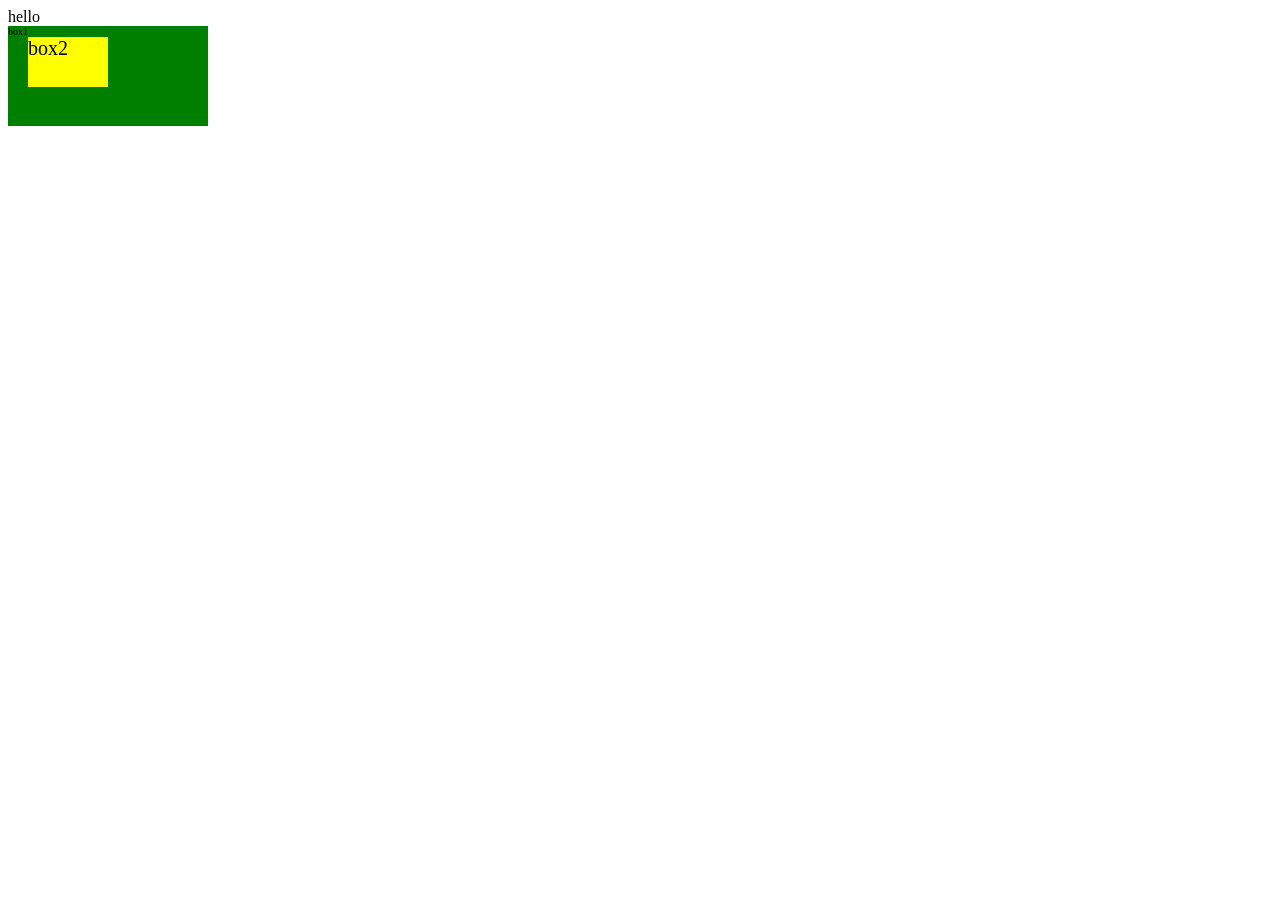
<file: rem for font-size or width/index.html>
<!DOCTYPE html>
<html lang="en">
<head>
    <meta charset="UTF-8">
    <meta name="viewport" content="width=device-width, initial-scale=1.0">
    <title>CSS Level 1</title>
    <link rel = "stylesheet" href = "style.css">
</head>
<body>
    hello
    <div id ="box1" > 
        box1
        <div id = "box2">box2</div>
    </div>
</body>

</html>
</file>
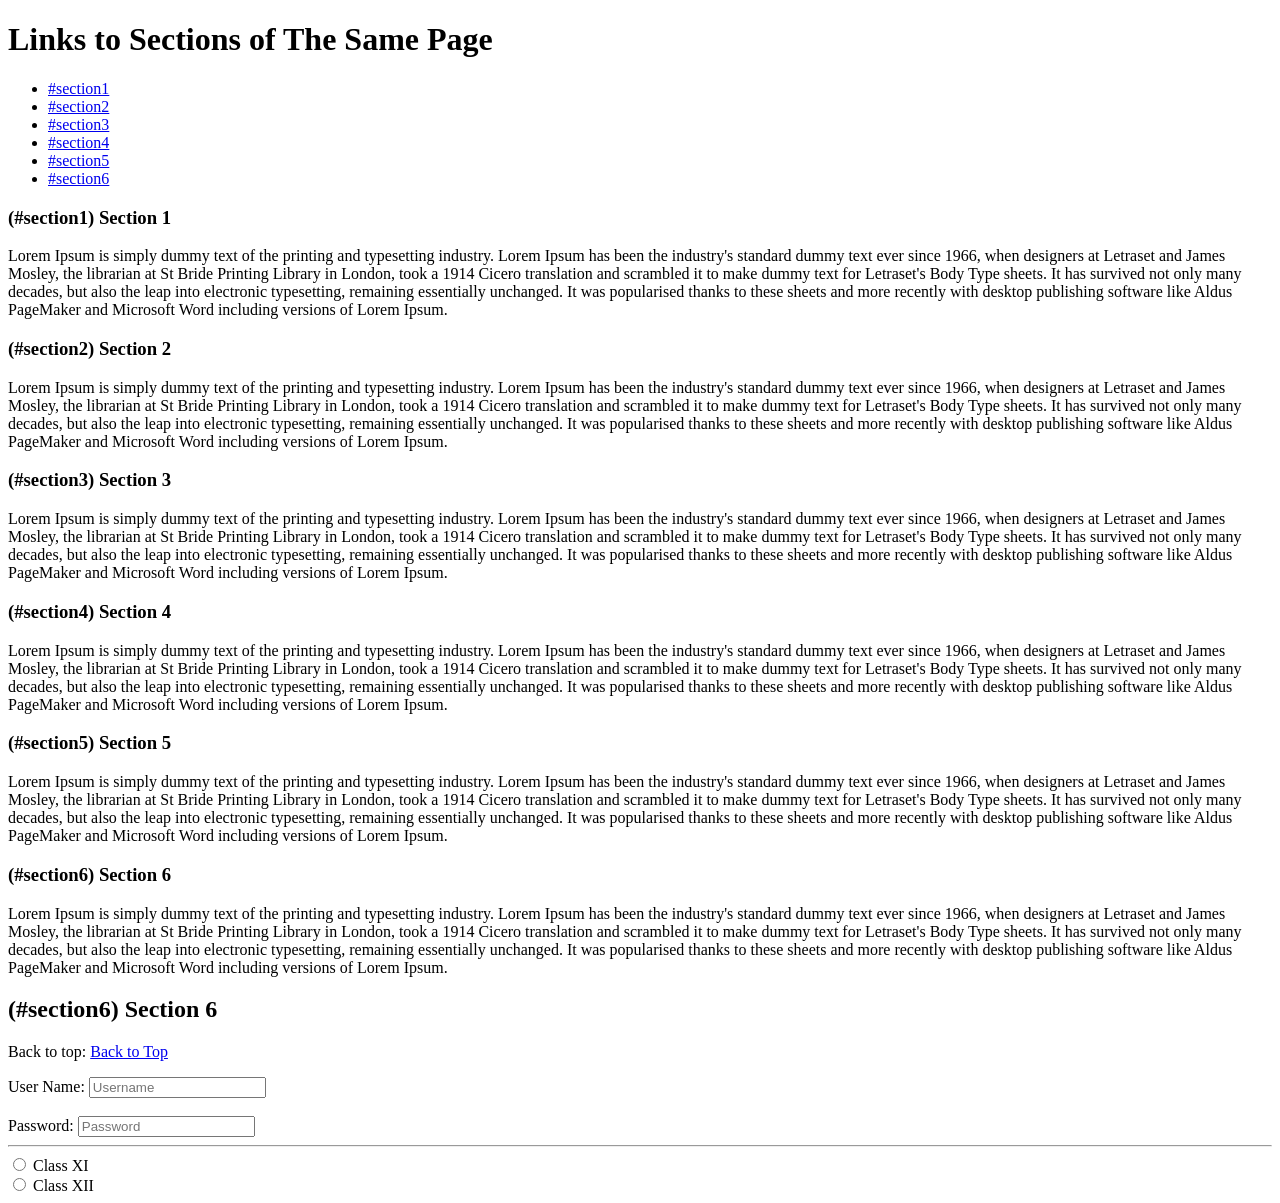
<file: Section Links (Hopkin's University)/index.html>
<!DOCTYPE html>
<head>
    <meta charset="utf-8">
    <title>Links</title>
</head>
<body>
    <h1 id = "top">Links to Sections of The Same Page</h1>
    <section>
      <ul>
        <!--Link to every section in the page-->
        <li><a href="#section1">#section1</a></li>
        <li><a href="#section2">#section2</a></li>
        <li><a href="#section3">#section3</a></li>
        <li><a href="#section4">#section4</a></li>
        <li><a href="#section5">#section5</a></li>
        <li><a href="#section6">#section6</a></li>
      </ul>
    </section>

    <section id="section1">
        <h3>(#section1) Section 1</h3>
        <p>
            Lorem Ipsum is simply dummy text of the printing and typesetting industry. Lorem Ipsum has been the industry's standard dummy text ever since 1966, when designers at Letraset and James Mosley, the librarian at St Bride Printing Library in London, took a 1914 Cicero translation and scrambled it to make dummy text for Letraset's Body Type sheets. It has survived not only many decades, but also the leap into electronic typesetting, remaining essentially unchanged. It was popularised thanks to these sheets and more recently with desktop publishing software like Aldus PageMaker and Microsoft Word including versions of Lorem Ipsum.
        </p>
    </section>

    <section id="section2">
        <h3>(#section2) Section 2</h3>
        <p>
            Lorem Ipsum is simply dummy text of the printing and typesetting industry. Lorem Ipsum has been the industry's standard dummy text ever since 1966, when designers at Letraset and James Mosley, the librarian at St Bride Printing Library in London, took a 1914 Cicero translation and scrambled it to make dummy text for Letraset's Body Type sheets. It has survived not only many decades, but also the leap into electronic typesetting, remaining essentially unchanged. It was popularised thanks to these sheets and more recently with desktop publishing software like Aldus PageMaker and Microsoft Word including versions of Lorem Ipsum.
        </p>
    </section>

    <section id="section3">
        <h3>(#section3) Section 3</h3>
        <p>
            Lorem Ipsum is simply dummy text of the printing and typesetting industry. Lorem Ipsum has been the industry's standard dummy text ever since 1966, when designers at Letraset and James Mosley, the librarian at St Bride Printing Library in London, took a 1914 Cicero translation and scrambled it to make dummy text for Letraset's Body Type sheets. It has survived not only many decades, but also the leap into electronic typesetting, remaining essentially unchanged. It was popularised thanks to these sheets and more recently with desktop publishing software like Aldus PageMaker and Microsoft Word including versions of Lorem Ipsum.
        </p>
    </section>

    <section id="section4">
        <h3>(#section4) Section 4</h3>
        <p>
            Lorem Ipsum is simply dummy text of the printing and typesetting industry. Lorem Ipsum has been the industry's standard dummy text ever since 1966, when designers at Letraset and James Mosley, the librarian at St Bride Printing Library in London, took a 1914 Cicero translation and scrambled it to make dummy text for Letraset's Body Type sheets. It has survived not only many decades, but also the leap into electronic typesetting, remaining essentially unchanged. It was popularised thanks to these sheets and more recently with desktop publishing software like Aldus PageMaker and Microsoft Word including versions of Lorem Ipsum.
        </p>
    </section>

    <section id="section5">
        <h3>(#section5) Section 5</h3>
        <p>
            Lorem Ipsum is simply dummy text of the printing and typesetting industry. Lorem Ipsum has been the industry's standard dummy text ever since 1966, when designers at Letraset and James Mosley, the librarian at St Bride Printing Library in London, took a 1914 Cicero translation and scrambled it to make dummy text for Letraset's Body Type sheets. It has survived not only many decades, but also the leap into electronic typesetting, remaining essentially unchanged. It was popularised thanks to these sheets and more recently with desktop publishing software like Aldus PageMaker and Microsoft Word including versions of Lorem Ipsum.
        </p>
    </section>

    <section id="section6">
        <h3>(#section6) Section 6</h3>
        <p>
            Lorem Ipsum is simply dummy text of the printing and typesetting industry. Lorem Ipsum has been the industry's standard dummy text ever since 1966, when designers at Letraset and James Mosley, the librarian at St Bride Printing Library in London, took a 1914 Cicero translation and scrambled it to make dummy text for Letraset's Body Type sheets. It has survived not only many decades, but also the leap into electronic typesetting, remaining essentially unchanged. It was popularised thanks to these sheets and more recently with desktop publishing software like Aldus PageMaker and Microsoft Word including versions of Lorem Ipsum.
        </p>
    </section>

    <div>
        <h2><a name="section6">(#section6) Section 6</a></h2>
        <p>
            Back to top: <a href="#top">Back to Top</a>
        </p>
    </div>


    <form action = "/action.php">

        <label>
            <textfield>User Name:</textfield>
            <input type="text" placeholder="Username">
            <br><br>
            <textfield>Password: </textfield>
            <input type="Password" placeholder="Password">
        </label>
        <hr>
        <label for="1">
            <input type = "radio" value="class XI" name = "class" id='1'> Class XI
        </label>
        <br>
        <label for="2">
            <input type = "radio" value="class XII" name = "class" id="2"> Class XII
        </label>
       
    </form>
</body>
</html>
</file>
<file: em for font-size and width/style.css>
#box1{
    height: 100px;
    width: 200px;
    background-color: green;
    font-size: 10px;
}
#box2{
    height: 50%;
    width: 30%;
    background-color: yellow;
    margin-left: 10%;
    font-size: 2em;
    /* 1 em = same as parent's font size */
    /* 3 times of parent's font size */
    /* 0.5 = half of parent's font size */
    width: 5em;
    /* font-size of the element itself, in the cas of "width" */
    /* 
        em = relative size
        Here, font-size = 2 em = 20px;
        width = 5 em = 20px * 5em = 100 px;
    */
}
</file>
<file: Navbar, Box as content, Footer(HW)/style.css>
*{
    color: white;
    margin: 0;
    padding: 0;
}
#navbar{
    height: 60px;
    background-color: #0f1111;
}
#logo{
    color: #f08804;
    font-size: 30px;
    margin-left: 30px;
}
a{
    text-decoration: none;
    margin-right: 120px;
}
input{
    width: 300px;
}
button{
    background-color: #f08804;
}

footer{
    background-color: black;
    height: 200px;
    text-align: center;
}
#content-area{
    height: 500px;
}
.content-box{
    margin-top: 50px;
    height: 100px;
    width: 100px;
    color: black;
    display: inline-block;
}
#box1{
    border: 20px solid black;
    background-color: rgba(255, 0, 0, 0.5);
}
#box2{
    border: 20px solid green;
    background-color: rgba(255, 0, 255, 0.5);
}
#box3{
    border: 20px solid grey;
    background-color: rgba(0, 255, 180, 0.5);
}
</file>
<file: percentage for Height width margin fixing/style.css>
#box1{
    height: 100px;
    width: 200px;
    background-color: green;
}
#box2{
    height: 50%;
    width: 30%;
    background-color: yellow;
    margin-left: 10%;
}
</file>
<file: Position Setting (static, relative, absolute, fixed)/style.css>
div{
    height: 100px;
    width : 100px;
    background-color: aqua;
    border: 2px solid black;
    display: inline-block;
}

#box1{
    background-color: bisque;
    /*
    static - default position(The top, right, bottom,
    left, and z-index properties have no effect)
    */
    position: static;
    /* By default every div's position is set to static. */
    /* 
    if we set any other properties(like top, left, 
    right) the position of this div will not gonna 
    change as it set as static.
    */
}

#box2{
    background-color: goldenrod;
    /* 
    relative - element is relative to itself.(The
    top, right, bottom, left, and z-index will work)
    */
    position: relative;
    top: 20px;
    left: 10px;
    /* 
    position: relative, it shift the div position 
    according to properties(which set), relative to 
    it's original position or where it should be before 
    setting properties. 
    */
    /*
    top: 10px -> shifted 10px towards down, from it's 
    original position.

    left: 10px -> shifted 10px towards right direction,
    from it's original position.
    */

}

#box3{
   /* 
   absolute - positioned relative to its closest 
   positioned(non-static) ancestor. (removed from the flow)
   */
   position: absolute;
   top: 500px;
   left: 20px;
   /*
   Here, box3's <div>'s closest positioned ancestor is <body>
   top: 10px -> Shifted 10px, down from <body> tag's starting
   position.
   when it's position set to absolute, it is removed
   from document flow. that's why box4 takes place on box3's position.
   */
}

#box4{
    /*
    fixed - position relative to browser. (removed from flow)
    */
    background-color: grey;
    position:fixed;
    right: 10px;
    bottom: 0;/*we can set footer like this way */
    width: 70vw;
}

#box5{
    background-color: magenta;
    position:fixed;
    top:0;
    left:0;
}

#box6{
    /*positioned based on user scroll position*/
    background-color: blueviolet;
    position: sticky;
    top:0;
    /* It, fixed it's position(top:0) when, after user scroll down to it's previous or original position */
}

#box7{
    background-color: coral;
}
#box8{
    position: relative;
    background-color: cornflowerblue;
    left: -20px;
    /* It shift's 20px towards right */
    z-index: -1;
    /* 
    z-index decides the stack level of elements
    Overlapping elements with a larger z-index cover those with a smaller one.
    z-index: auto(0), that means it by default set to 0
    z-index: ....-2, -1, 0, 1, 2....
    
    It comes from the concept of z-axis, (xyz cartesian axis)
    
    If, both div's z-index is similar, then, which is written first, comes below, while overlapping.
    Otherwise, which z index is less, comes below, which z index is more, comes upper, all other div,
    which index is less then it and overlapped by it;
    */
}
</file>
<file: rem for font-size or width/style.css>
#box1{
    height: 100px;
    width: 200px;
    background-color: green;
    font-size: 10px;
}
#box2{
    height: 50%;
    width: 30%;
    background-color: yellow;
    margin-left: 10%;
    font-size: 2em;
    width: 5rem;
    /* rem = Root EM
       rem is relative to most outer level or root level font's size.
       rem's pixel determined by the most outer level font-size(Here, "Hello" = 16px).
       Here, box2's Width = 16px * 5rem = 80 px
    */
}
</file>
